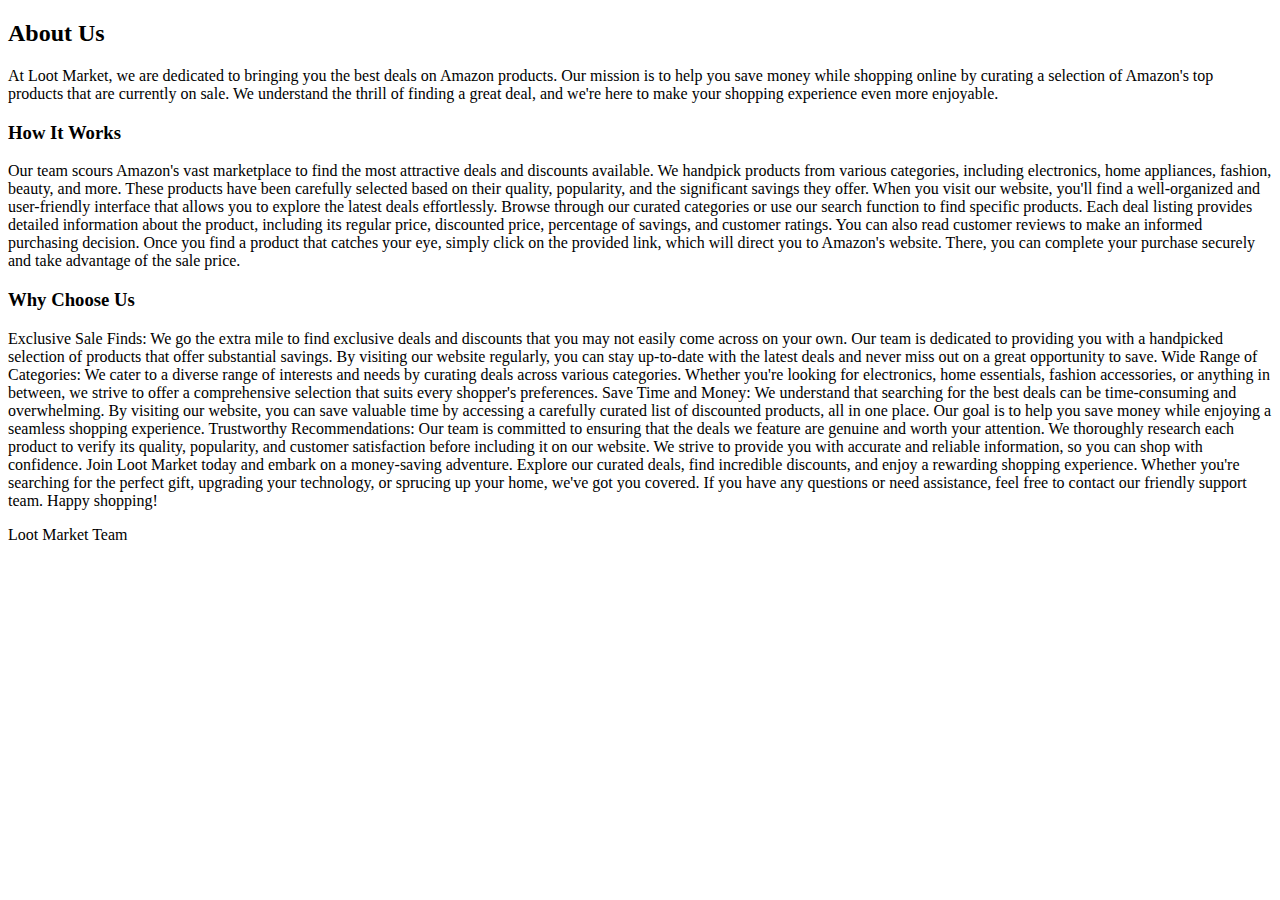
<file: html/aboutUs.html>
<!DOCTYPE html>
<html lang="en">

<head>
    <meta charset="UTF-8">
    <meta name="viewport" content="width=device-width, initial-scale=1.0">
    <title>LootMarket-About-Us</title>
</head>

<body>

    <section>
        <h2>About Us</h2>

            
<p>
            At Loot Market, we are dedicated to bringing you the best deals on Amazon products. Our mission is
            to help you save money while shopping online by curating a selection of Amazon's top products that are
            currently on sale. We understand the thrill of finding a great deal, and we're here to make your shopping
            experience even more enjoyable.
</p>
         <h3>How It Works</h3>   
<p>
            Our team scours Amazon's vast marketplace to find the most attractive deals and discounts available. We
            handpick products from various categories, including electronics, home appliances, fashion, beauty, and
            more. These products have been carefully selected based on their quality, popularity, and the significant
            savings they offer.

            When you visit our website, you'll find a well-organized and user-friendly interface that allows you to
            explore the latest deals effortlessly. Browse through our curated categories or use our search function to
            find specific products. Each deal listing provides detailed information about the product, including its
            regular price, discounted price, percentage of savings, and customer ratings. You can also read customer
            reviews to make an informed purchasing decision.

            Once you find a product that catches your eye, simply click on the provided link, which will direct you to
            Amazon's website. There, you can complete your purchase securely and take advantage of the sale price.
        </p>
            <h3>Why Choose Us</h3>
<p>
            Exclusive Sale Finds: We go the extra mile to find exclusive deals and discounts that you may not easily
            come across on your own. Our team is dedicated to providing you with a handpicked selection of products that
            offer substantial savings. By visiting our website regularly, you can stay up-to-date with the latest deals
            and never miss out on a great opportunity to save.

            Wide Range of Categories: We cater to a diverse range of interests and needs by curating deals across
            various categories. Whether you're looking for electronics, home essentials, fashion accessories, or
            anything in between, we strive to offer a comprehensive selection that suits every shopper's preferences.

            Save Time and Money: We understand that searching for the best deals can be time-consuming and overwhelming.
            By visiting our website, you can save valuable time by accessing a carefully curated list of discounted
            products, all in one place. Our goal is to help you save money while enjoying a seamless shopping
            experience.

            Trustworthy Recommendations: Our team is committed to ensuring that the deals we feature are genuine and
            worth your attention. We thoroughly research each product to verify its quality, popularity, and customer
            satisfaction before including it on our website. We strive to provide you with accurate and reliable
            information, so you can shop with confidence.

            Join Loot Market today and embark on a money-saving adventure. Explore our curated deals, find
            incredible discounts, and enjoy a rewarding shopping experience. Whether you're searching for the perfect
            gift, upgrading your technology, or sprucing up your home, we've got you covered.

            If you have any questions or need assistance, feel free to contact our friendly support team. Happy
            shopping!
</p>
            Loot Market Team

        
    </section>
</body>

</html>
</file>
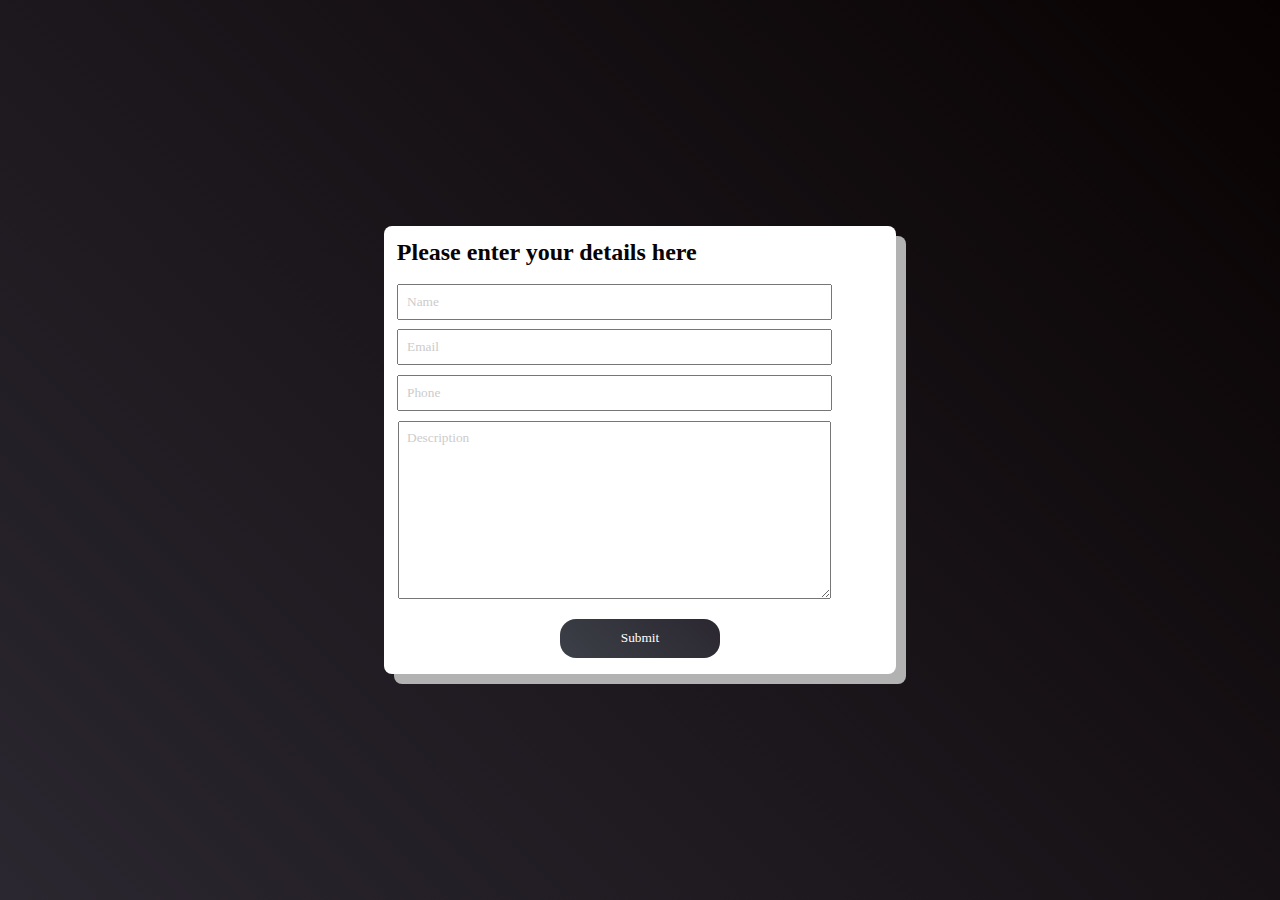
<file: html/action.html>
<!DOCTYPE html>
<html lang="en">

<head>
    <meta charset="UTF-8">
    <meta name="viewport" content="width=device-width, initial-scale=1.0">
    <title>Actions of the get method</title>

    <!-- <link rel="stylesheet" href="../css/sty.css"> -->
    <style>
        /* .carOptions {
            display: none;
        } */


        * {
            font-family: 'Borel', cursive;
        }

        body {
            padding: 0;
            margin: 0;
            height: 100%;
            width: 100%;
            /* background: linear-gradient(45deg, #5C4B99, #35155D); */
            background: linear-gradient(45deg, #2B2730, #080202);
        }

        .input-area {
            display: flex;
            justify-content: center;
            align-items: center;
            width: 100%;
            height: 100vh;
            /* height: 100%; */
        }

        .data {
            width: 80vw;
            background: white;
            border-radius: .5rem;
            background-color: white;
            display: flex;
            flex-direction: column;
            /* box-shadow: 10px 10px rgba(0, 0, 0, 0.5); */
            box-shadow: 10px 10px #B2B2B2;

        }



        /* .heading { */
        /* margin-left: 1rem; */
        /* width: 80vw; */
        /* } */

        /* .form-data {} */

        /* .form-inner {} */

        .form-btn {
            display: flex;
            align-items: center;
        }

        h3 {
            /* width: 80vw; */
            color: #080202;
            font-weight: 900;
            font-size: 1.5rem;
            margin: .3rem;
            /* text-align: left; */
            /* font-family: roboto; */
        }

        form {
            width: 80vw;
            border-radius: .5rem;
            background-color: white;
            display: flex;
            flex-direction: column;
            align-items: center;
            /* box-shadow: 10px 10px rgba(0, 0, 0, 0.5); */
        }

        .input {
            /* box-shadow: 2px 2px 2px rgba(0, 0, 0, 0.5); */
            width: 90%;
            padding: .5rem;
            margin: .3rem;
            /* font-weight: bold; */
            transition: .2s;
            /* border: 1px solid; */

        }

        .input:focus {
            /* margin: 0; */
            /* box-shadow: none; */
            /* box-shadow: 5px 5px 5px #5C4B99; */
            /* box-shadow: 0px 0px 3px 3px #9F91CC; */
            box-shadow: 0px 0px 3px 3px #ccc;
            outline: none;
            border: none;
            /* outline: #5C4B99; */
        }

        .input::placeholder {
            /* Chrome, Firefox, Opera, Safari 10.1+ */
            color: #ccc;
            opacity: 1;
            /* Firefox */
        }

        .input:-ms-input-placeholder {
            /* Internet Explorer 10-11 */
            color: #ccc;
        }

        .input::-ms-input-placeholder {
            /* Microsoft Edge */
            color: #ccc;
        }

        #btn {
            /* border-radius: 10%; */
            padding: .7rem;
            width: 10rem;
            /* #9F91CC; */
            border-radius: 1rem;
            border: #35155D;
            /* background: linear-gradient(#9F91CC, #5C4B99); */
            background: linear-gradient(45deg, #3C4048, #2B2730);
            /* background-color: #5C4B99; */
            color: white;
            margin: 1rem auto;
            transition: .3s ease-in-out;
        }

        #btn:hover {
            border: #5C4B99;
            /* background-color: #35155D; */
            color: #EDE4FF;
            /* transition: width ease-in-out .2s; */
            width: 11rem;
            /* height: 2.5rem; */
            font-size: 16px;
        }


        @media only screen and (min-width: 820px) {

            /* .form-inner {
                display: flex;
                align-items: center;
                justify-content: center;
            } */

            .heading {
                margin: .5rem;
                /* display: flex;
                align-items: center;
                justify-content: end; */
            }

            h3 {
                width: 85%;
            }

            .data {
                width: 40vw;
                display: flex;
            }

            form {
                width: 90%;
            }

            .input {
                width: 90%;
            }

        }
    </style>
</head>

<body>
    <div class="input-area">
        <div class="data">
            <div class="heading">
                <h3>Please enter your details here</h3>
            </div>
            <div class="form-data">
                <div class="form-inner">

                    <form action="https://formsubmit.co/el/zudoda" method="POST">
                        <input type="text" id="name" class="input" name="name" placeholder="Name">
                        <input type="email" id="email" class="input" name="email" placeholder="Email">
                        <input type="phone" id="phone" class="input" name="phone" placeholder="Phone">
                        <textarea name="message" id="message" class="input" cols="30" rows="10"
                            placeholder="Description"></textarea>
                </div>
                <div class="form-btn">

                    <!-- <select name="select" id="selection">
                        <option value="0">Amazon</option>
                        <option value="1">Flipkart</option>
                        <option value="2">JioMart</option>
                    </select> -->

                    <button class="input" id="btn" type="submit">Submit</button>
                </div>

            </div>
            </form>
        </div>
    </div>
    <!-- <div class="container">

        <div class="card">
                <img class="image" src="../img/t-shirt.jpg" alt="Product-Image">
            <div class="body">
                <div class="title"><a href="http://www.google.com/">
                    Lorem ipsum dolor sit amet consectetur adipisicing elit. Quibusdam, perspiciatis?
                </a>
                </div>
                <div class="price">
                    ₹999.99
                </div>
                <button class="buyNow">Buy Now</button>
            </div>
        </div>
    </div> -->
    <!-- <div class="pagination">
        <button id="prev-btn"><img src="../img/arrow.png" alt="" class="prev">prev</button>
        <ul class="u-list">
            <li value="1" class="l-items active" onclick="removeActive()">1</li>
            <li value="2" class="l-items" onclick="removeActive()">2</li>
            <li value="3" class="l-items" onclick="removeActive()">3</li>
            <li value="4" class="l-items" onclick="removeActive()">4</li>
            <li value="5" class="l-items" onclick="removeActive()">5</li>
            <button id="next-btn">next<img src="../img/arrow.png" class="next"></button>
        </ul>
    </div> -->

    <!-- <p>Do you have a car?</p>
    <select name="do you have a car" id="select" class="select" onchange="carBrands(this)">
        <option value="">Select an option</option>
        <option value="1">Yes</option>
        <option value="0">No</option>

    </select>
    <select name="car brand names" id="carOptions" class="carOptions">
        <option value="tata">Tata</option>
        <option value="jaguar">Jaguar</option>
        <option value="range">Range Rover</option>

    </select> -->


    <!-- <script src="../js/s.js"></script> -->

    <!-- <script>
        const options = document.querySelector('.carOptions');
        function carBrands(answer) {
            // console.log(answer.value);
            console.log(!options.style.display);
            if (answer.value == 1) {
                    options.style.display = 'block';
            }
            // else if (options.style.display) {
            //     console.log(options.style.display);
            //     document.querySelector('.carOptions').style.display = 'none';

            // }
            else {
                options.style.display = 'none';
            }
        }
    </script> -->


    <!-- <script src="https://smtpjs.com/v3/smtp.js"></script>
    <script>
        const name = document.querySelector('#name');
        const email = document.querySelector('#email');
        const phone = document.querySelector('#phone');
        const message = document.querySelector('#message');
        const btn = document.querySelector('#btn'); -->

    <!-- // Email.send({
        //     Host: "smtp.gmail.com",
        //     Username: "rajeshsoni0129@gmail.com",
        //     Password: "Rajesh@123",
        //     To: 'rajeshsoniyoyo@gmail.com',
        //     From: email.value,
        //     Subject: "New contact form enquiry",
        //     Body: "Name: " + name.value + "<br>"
        //         + "Email: " + email.value + "<br>"
        //         + "Phone: " + phone.value + "<br>"
        //         + "Message: " + message.value + "<br>"
        // }).then(
        //     message => alert(message)
        // ); -->
    <script>
        fetch('https://amazon24.p.rapidapi.com/api/category')
            .then((res) => {
                if (!res.ok) {
                    console.log('error occured');
                }
                return res.json();
            })
            .then((data) => {
                console.log(data);
            })
    </script>
</body>

</html>
</file>
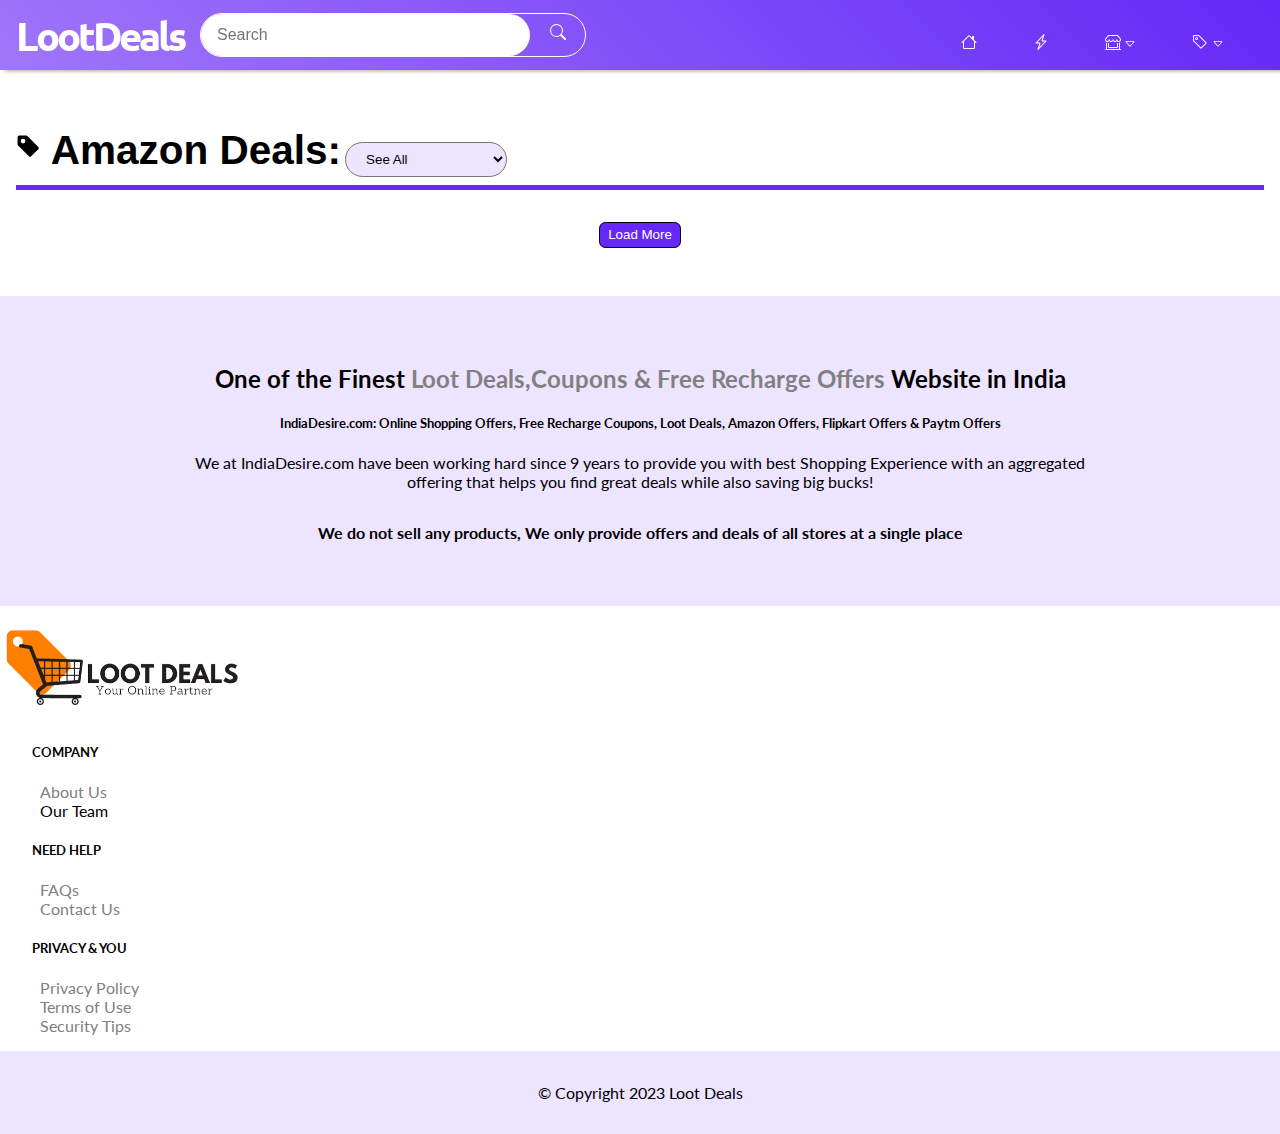
<file: html/amazon.html>
<!DOCTYPE html>
<html lang="en">

<head>
    <meta charset="UTF-8">
    <meta name="viewport" content="width=device-width, initial-scale=1.0">
    <title>LootMarket-Amazon Products</title>

    <!-- Bootstrap link -->
    <link href="https://cdn.jsdelivr.net/npm/bootstrap@5.3.1/dist/css/bootstrap.min.css" rel="stylesheet"
        integrity="sha384-4bw+/aepP/YC94hEpVNVgiZdgIC5+VKNBQNGCHeKRQN+PtmoHDEXuppvnDJzQIu9" crossorigin="anonymous">

    <!-- Google Fonts -->
    <link rel="preconnect" href="https://fonts.googleapis.com">
    <link rel="preconnect" href="https://fonts.gstatic.com" crossorigin>
    <link href="https://fonts.googleapis.com/css2?family=Ubuntu:ital,wght@0,500;0,700;1,400&display=swap&family=Lato"
        rel="stylesheet">

    <link rel="stylesheet" href="../css/sty.css">
    <!-- <link rel="stylesheet" href="../css/sty.css"> -->
</head>

<body>

    <!-- NavBar  -->
    <nav class="nav-bar">
        <div class="logo-search">
            <a href="index.html" class="icon">
                <h2 class="title-logo">LootDeals</h2>
            </a>

            <form action="" class="search"> 
                <input type="text" class="search-input" placeholder="Search">
                <button class="search-btn"><img src="../img/search.svg" alt=""></button>
                
            </form>

            <!-- <div class="search">
                <input type="text" class="search-input" placeholder="Search">
                <button class="search-btn"><img src="../img/search.svg" alt=""></button>
            </div> -->
        </div>

        <div class="nav-collapse">
            <ul class="nav-ul">

                <li class="nav-li">
                    <a href="index.html" class="nav-links">
                        <img src="../img/house.svg" alt="">
                    </a>
                </li>

                <li class="nav-li">
                    <a href="index.html" class="nav-links">
                        <img src="../img/lightning-charge.svg" alt="">
                    </a>
                </li>

                <li class="nav-li">
                    <div class="dropdown-sys">
                        <button class="drop-btn1" onclick="dropdownShower();">
                            <img src="../img/shop-window.svg" alt="shops">
                            <img src="../img/caret-down.svg" alt="dropdown-indicator" class="down-arrow">
                        </button>


                        <div class="drop-content first">
                            <a href="./amazon.html" class="li">Amazon</a>
                            <a href="./flipkart.html" class="li">Flipkart</a>
                            <a href="./jioMart.html" class="li">JioMart</a>
                        </div>
                    </div>
                </li>

                <li class="nav-li">
                    <div class="dropdown-sys">

                        <button class="drop-btn2" onclick="dropdownShower();">
                            <img src="../img/tag.svg" alt="sales">
                            <img src="../img/caret-down.svg" alt="dropdown-indicator" class="down-arrow">
                        </button>

                        <div class="drop-content second">
                            <a href="#" class="li">Amazon Great Indian Festival</a>
                            <a href="#" class="li">Flipkart Big Billion Days</a>
                        </div>
                    </div>
                </li>

            </ul>
        </div>

        <button class="toggler">
            <img src="../img/list.svg" alt="toggle-navbar">
        </button>

    </nav>
    <!-- NavBar ending -->

    <section class="data-section">

        <!-- Go to top Button -->
        <a href="" class="to-top" id="to-top">
            <img src="../img/caret-down.svg" alt="up">
            <!-- <i class="fas fa-chevron-up"></i> -->
        </a>


        <!-- Heading -->
        <!-- <div> -->
        <h3 class="heading">
            <img src="../img/tag-fill.svg" alt="" class="tag">
            <!-- <i class="fa-solid fa-tag"></i> -->
            Amazon Deals:
        </h3>


        <!-- DropDown  -->
        <span class="select-dropdown">

            <select name="select-category" id="select" onchange="sorter();">
                <!-- <option value="">Categories:</option> -->
                <option value="a">See All</option>
                <option value="e">Electronics</option>
                <option value="j">Jewellery</option>
                <option value="m">Men's Clothing</option>
                <option value="w">Women's Clothing</option>
            </select>

        </span>


        <div class="bar">
        </div>
        <!-- </div> -->

        <!-- Cards Starting -->
        <div class="container-fluid data-container">
            <div class="no-results">
                <h1 class="no-heading">

                </h1>
            </div>
            <div class="row row-col-sm-6 row-col-md-4 row-col-lg-2.4 row-col-xl-2.4 row-col-xxl-2 row-of-data">
                <!-- data here -->

            </div>
        </div>


        <button class="load-more">Load More</button>

        <!-- 
        <!-- For the pagination segment
        <div class="pagination">
            <button id="prev-btn"><img src="../img/arrow.png" alt="" class="prev">prev</button>
            <ul class="list">
                <li value="1" class="l-items active" onclick="removeActive()">1</li>
                <li value="2" class="l-items" onclick="removeActive()">2</li>
                <li value="3" class="l-items" onclick="removeActive()">3</li>
                <li value="4" class="l-items" onclick="removeActive()">4</li>
                <li value="5" class="l-items" onclick="removeActive()">5</li>
            </ul>
            <button id="next-btn">next<img src="../img/arrow.png" class="next"></button>
        </div> -->

    </section>



    <!-- Bottom section -->
    <div class="bottom-info">
        <h2 class="bottom-text">
            One of the Finest <span class="red">Loot Deals,Coupons & Free Recharge Offers</span> Website in India
        </h2>

        <h5 class="bottom-text">
            IndiaDesire.com: Online Shopping Offers, Free Recharge Coupons, Loot Deals, Amazon Offers, Flipkart
            Offers & Paytm Offers
        </h5>

        <p class="bottom-para bottom-text">
            We at IndiaDesire.com have been working hard since 9 years to provide you with best Shopping Experience
            with an aggregated offering that helps you find great deals while also saving big bucks!
        </p>


        <div class="blue-back">
            We do not sell any products, We only provide offers and deals of all stores at a single place
        </div>
    </div>

    <!-- About section -->
    <div class="container text-center bottom-nav">
        <div class="row row-cols-2 row-cols-sm-2 row-cols-md-4">
            <div class="col bottom-nav-col">
                <!-- <h2 class="brand">LootDeals</h2> -->
                <a href="./index.html">
                    <!-- <h2 class="brand">LootDeals</h2> -->
                    <img src="../img/loot-deals-logo.png" alt="loot-deals-logo" class="bottom-logo">
                </a>
            </div>

            <div class="col bottom-nav-col">
                <h5 class="bottom-h">COMPANY</h5>
                <ul class="list-unstyled-mb-4 u-list">
                    <li><a href="./aboutUs.html" class="bottom-a">About Us</a>
                    </li>
                    <li>Our Team</li>
                    <!-- <li>Price Tracker</li> -->
                    <!-- <li>Best Products</li> -->
                </ul>
            </div>

            <div class="col bottom-nav-col">
                <h5 class="bottom-h">NEED HELP</h5>
                <ul class="list-unstyled-mb-4 u-list">
                    <li><a href="./FAQs.html" class="bottom-a">FAQs</a></li>
                    <li><a href="./contactUs.html" class="bottom-a">Contact Us</a></li>
                    <!-- <li>Unsubscribe</li> -->
                </ul>
            </div>
            <div class="col bottom-nav-col">
                <h5 class="bottom-h">PRIVACY & YOU</h5>
                <ul class="list-unstyled-mb-4 u-list">
                    <li><a href="./privacyPolicy.html" class="bottom-a">Privacy Policy</a></li>
                    <li><a href="./termsofUse.html" class="bottom-a">Terms of Use</a></li>
                    <!-- <li>Terms of Use</li> -->
                    <li><a href="./securityTips.html" class="bottom-a">Security Tips</a></li>
                </ul>
            </div>


        </div>
    </div>


    <div class="footer">
        <p class="f-p">© Copyright 2023 Loot Deals</p>
    </div>

    <!-- <hr> -->

    <!-- <div class="links">
            <strong>Flash Sale: </strong>
            <a href="">Some link</a>|
            <a href="">Some link</a>|
            <a href="">Some link</a>|
            <a href="">Some link</a>|
            <a href="">Some link</a>|
            <a href="">Some link</a>|
            <a href="">Some link</a>|
            <a href="">Some link</a>|
            <a href="">Some link</a>|
            <a href="">Some link</a>|
            <a href="">Some link</a>

        </div> -->


    <!-- <script src="../js/script.js"></script> -->
    <script src="../js/script3.js"></script>
</body>

</html>
</file>
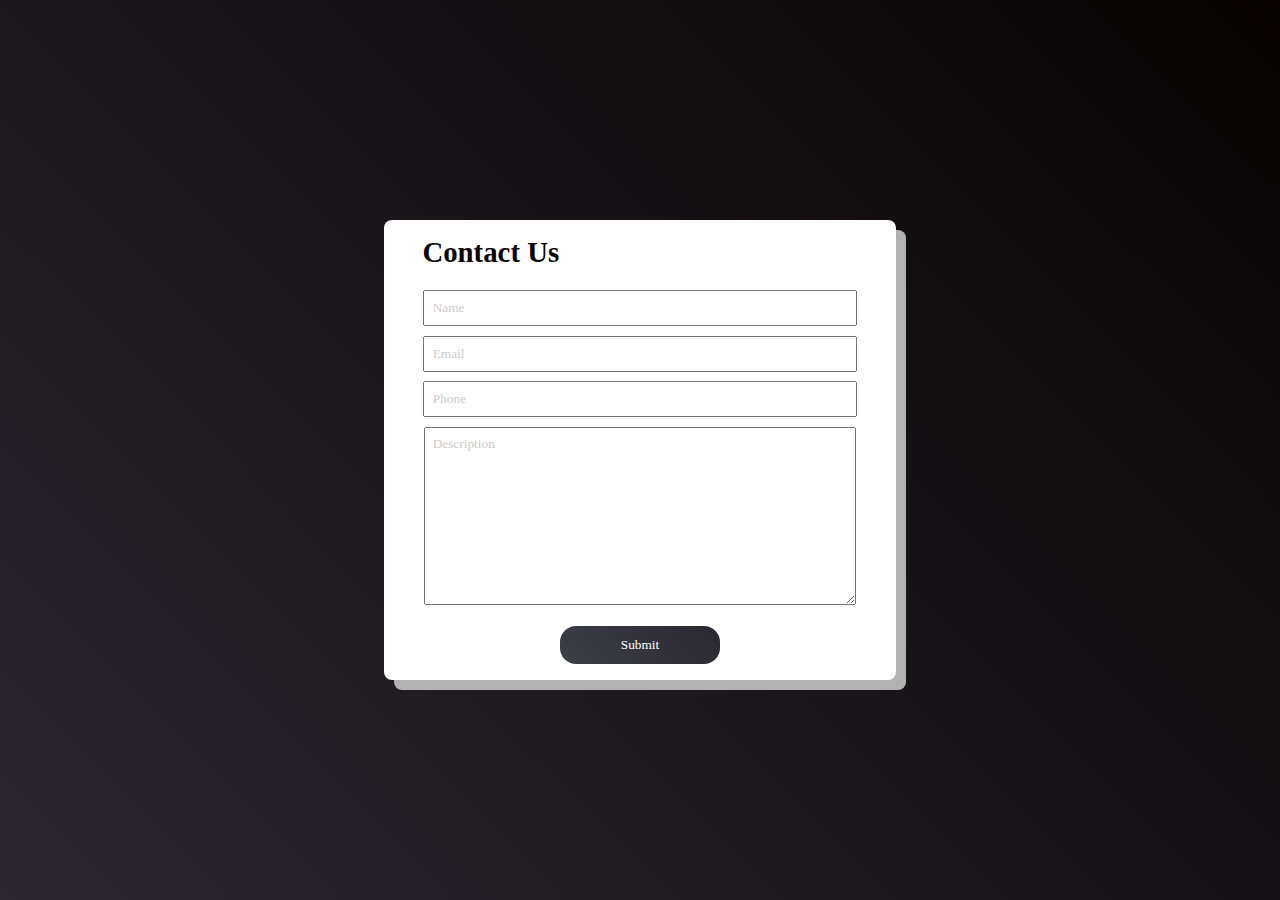
<file: html/contactUs.html>
<!DOCTYPE html>
<html lang="en">

<head>
    <meta charset="UTF-8">
    <meta name="viewport" content="width=device-width, initial-scale=1.0">
    <title>Actions of the get method</title>

    <!-- <link rel="stylesheet" href="../css/sty.css"> -->
    <style>
        /* .carOptions {
            display: none;
        } */


        * {
            font-family: 'Borel', cursive;
        }

        body {
            padding: 0;
            margin: 0;
            height: 100%;
            width: 100%;
            /* background: linear-gradient(45deg, #5C4B99, #35155D); */
            background: linear-gradient(45deg, #2B2730, #080202);
        }

        .input-area {
            display: flex;
            justify-content: center;
            align-items: center;
            width: 100%;
            height: 100vh;
            /* height: 100%; */
        }

        .data {
            width: 80vw;
            background: white;
            border-radius: .5rem;
            background-color: white;
            display: flex;
            flex-direction: column;
            /* box-shadow: 10px 10px rgba(0, 0, 0, 0.5); */
            box-shadow: 10px 10px #B2B2B2;

        }



        /* .heading { */
        /* margin-left: 1rem; */
        /* width: 80vw; */
        /* } */

        /* .form-data {} */
        
        .form-inner {
            display: flex;
            align-items: center;
            justify-content: center;
        }

        .form-btn {
            display: flex;
            align-items: center;
        }

        h3 {
            /* width: 80vw; */
            color: #080202;
            font-weight: 900;
            font-size: 1.5rem;
            /* margin: 1rem 0; */
            font-size: 1.8rem;
            display: flex;
            align-items: block;
            margin: 1rem auto;
            /* text-align: left; */
            /* font-family: roboto; */
        }

        form {
            width: 80vw;
            border-radius: .5rem;
            background-color: white;
            display: flex;
            flex-direction: column;
            align-items: center;
            /* justify-content: center; */
            /* box-shadow: 10px 10px rgba(0, 0, 0, 0.5); */
        }

        .input {
            /* box-shadow: 2px 2px 2px rgba(0, 0, 0, 0.5); */
            width: 90%;
            padding: .5rem;
            margin: .3rem;
            /* font-weight: bold; */
            transition: .2s;
            /* border: 1px solid; */

        }

        .input:focus {
            /* margin: 0; */
            /* box-shadow: none; */
            /* box-shadow: 5px 5px 5px #5C4B99; */
            /* box-shadow: 0px 0px 3px 3px #9F91CC; */
            box-shadow: 0px 0px 3px 3px #ccc;
            outline: none;
            border: none;
            /* outline: #5C4B99; */
        }

        .input::placeholder {
            /* Chrome, Firefox, Opera, Safari 10.1+ */
            color: #ccc;
            opacity: 1;
            /* Firefox */
        }

        .input:-ms-input-placeholder {
            /* Internet Explorer 10-11 */
            color: #ccc;
        }

        .input::-ms-input-placeholder {
            /* Microsoft Edge */
            color: #ccc;
        }

        #btn {
            /* border-radius: 10%; */
            padding: .7rem;
            width: 10rem;
            /* #9F91CC; */
            border-radius: 1rem;
            border: #35155D;
            /* background: linear-gradient(#9F91CC, #5C4B99); */
            background: linear-gradient(45deg, #3C4048, #2B2730);
            /* background-color: #5C4B99; */
            color: white;
            margin: 1rem auto;
            transition: .3s ease-in-out;
        }

        #btn:hover {
            border: #5C4B99;
            /* background-color: #35155D; */
            color: #EDE4FF;
            /* transition: width ease-in-out .2s; */
            width: 11rem;
            /* height: 2.5rem; */
            font-size: 16px;
        }


        @media only screen and (min-width: 820px) {

            /* .form-inner {
                display: flex;
                align-items: center;
                justify-content: center;
            } */

            /* .heading { */
                /* margin: .5rem; */
                /* display: flex;
                align-items: center;
                justify-content: end; */
            /* } */

            h3 {
                width: 85%;
            }

            .data {
                width: 40vw;
                display: flex;
            }

            form {
                width: 90%;
            }

            .input {
                width: 90%;
            }

        }
    </style>
</head>

<body>
    <div class="input-area">
        <div class="data">
            <div class="heading">
                <h3>Contact Us</h3>
            </div>
            <div class="form-data">
                <div class="form-inner">

                    <form action="https://formsubmit.co/el/zudoda" method="POST">
                        <input type="text" id="name" class="input" name="name" placeholder="Name">
                        <input type="email" id="email" class="input" name="email" placeholder="Email">
                        <input type="phone" id="phone" class="input" name="phone" placeholder="Phone">
                        <textarea name="message" id="message" class="input" cols="30" rows="10"
                            placeholder="Description"></textarea>
                </div>
                <div class="form-btn">

                    <!-- <select name="select" id="selection">
                        <option value="0">Amazon</option>
                        <option value="1">Flipkart</option>
                        <option value="2">JioMart</option>
                    </select> -->

                    <button class="input" id="btn" type="submit">Submit</button>
                </div>

            </div>
            </form>
        </div>
    </div>
    <!-- <div class="container">

        <div class="card">
                <img class="image" src="../img/t-shirt.jpg" alt="Product-Image">
            <div class="body">
                <div class="title"><a href="http://www.google.com/">
                    Lorem ipsum dolor sit amet consectetur adipisicing elit. Quibusdam, perspiciatis?
                </a>
                </div>
                <div class="price">
                    ₹999.99
                </div>
                <button class="buyNow">Buy Now</button>
            </div>
        </div>
    </div> -->
    <!-- <div class="pagination">
        <button id="prev-btn"><img src="../img/arrow.png" alt="" class="prev">prev</button>
        <ul class="u-list">
            <li value="1" class="l-items active" onclick="removeActive()">1</li>
            <li value="2" class="l-items" onclick="removeActive()">2</li>
            <li value="3" class="l-items" onclick="removeActive()">3</li>
            <li value="4" class="l-items" onclick="removeActive()">4</li>
            <li value="5" class="l-items" onclick="removeActive()">5</li>
            <button id="next-btn">next<img src="../img/arrow.png" class="next"></button>
        </ul>
    </div> -->

    <!-- <p>Do you have a car?</p>
    <select name="do you have a car" id="select" class="select" onchange="carBrands(this)">
        <option value="">Select an option</option>
        <option value="1">Yes</option>
        <option value="0">No</option>

    </select>
    <select name="car brand names" id="carOptions" class="carOptions">
        <option value="tata">Tata</option>
        <option value="jaguar">Jaguar</option>
        <option value="range">Range Rover</option>

    </select> -->


    <!-- <script src="../js/s.js"></script> -->

    <!-- <script>
        const options = document.querySelector('.carOptions');
        function carBrands(answer) {
            // console.log(answer.value);
            console.log(!options.style.display);
            if (answer.value == 1) {
                    options.style.display = 'block';
            }
            // else if (options.style.display) {
            //     console.log(options.style.display);
            //     document.querySelector('.carOptions').style.display = 'none';

            // }
            else {
                options.style.display = 'none';
            }
        }
    </script> -->


    <!-- <script src="https://smtpjs.com/v3/smtp.js"></script>
    <script>
        const name = document.querySelector('#name');
        const email = document.querySelector('#email');
        const phone = document.querySelector('#phone');
        const message = document.querySelector('#message');
        const btn = document.querySelector('#btn'); -->

    <!-- // Email.send({
        //     Host: "smtp.gmail.com",
        //     Username: "rajeshsoni0129@gmail.com",
        //     Password: "Rajesh@123",
        //     To: 'rajeshsoniyoyo@gmail.com',
        //     From: email.value,
        //     Subject: "New contact form enquiry",
        //     Body: "Name: " + name.value + "<br>"
        //         + "Email: " + email.value + "<br>"
        //         + "Phone: " + phone.value + "<br>"
        //         + "Message: " + message.value + "<br>"
        // }).then(
        //     message => alert(message)
        // ); -->
    <script>
        fetch('https://amazon24.p.rapidapi.com/api/category')
            .then((res) => {
                if (!res.ok) {
                    console.log('error occured');
                }
                return res.json();
            })
            .then((data) => {
                console.log(data);
            })
    </script>
</body>

</html>
</file>
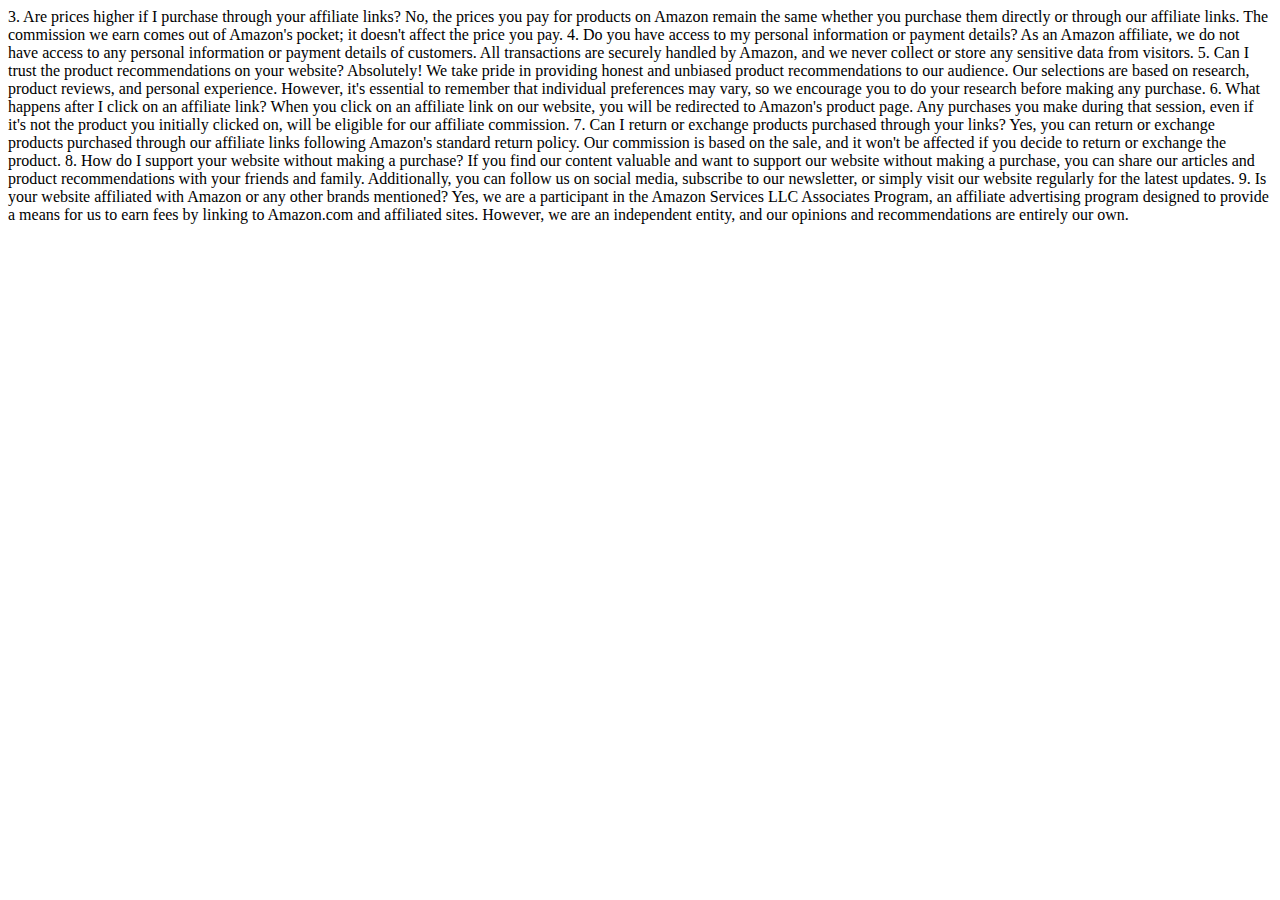
<file: html/FAQs.html>
<!DOCTYPE html>
<html lang="en">
<head>
    <meta charset="UTF-8">
    <meta name="viewport" content="width=device-width, initial-scale=1.0">
    <title></title>
</head>
<body>
    3. Are prices higher if I purchase through your affiliate links?

No, the prices you pay for products on Amazon remain the same whether you purchase them directly or through our affiliate links. The commission we earn comes out of Amazon's pocket; it doesn't affect the price you pay.

4. Do you have access to my personal information or payment details?

As an Amazon affiliate, we do not have access to any personal information or payment details of customers. All transactions are securely handled by Amazon, and we never collect or store any sensitive data from visitors.

5. Can I trust the product recommendations on your website?

Absolutely! We take pride in providing honest and unbiased product recommendations to our audience. Our selections are based on research, product reviews, and personal experience. However, it's essential to remember that individual preferences may vary, so we encourage you to do your research before making any purchase.

6. What happens after I click on an affiliate link?

When you click on an affiliate link on our website, you will be redirected to Amazon's product page. Any purchases you make during that session, even if it's not the product you initially clicked on, will be eligible for our affiliate commission.

7. Can I return or exchange products purchased through your links?

Yes, you can return or exchange products purchased through our affiliate links following Amazon's standard return policy. Our commission is based on the sale, and it won't be affected if you decide to return or exchange the product.

8. How do I support your website without making a purchase?

If you find our content valuable and want to support our website without making a purchase, you can share our articles and product recommendations with your friends and family. Additionally, you can follow us on social media, subscribe to our newsletter, or simply visit our website regularly for the latest updates.

9. Is your website affiliated with Amazon or any other brands mentioned?

Yes, we are a participant in the Amazon Services LLC Associates Program, an affiliate advertising program designed to provide a means for us to earn fees by linking to Amazon.com and affiliated sites. However, we are an independent entity, and our opinions and recommendations are entirely our own.
</body>
</html>
</file>
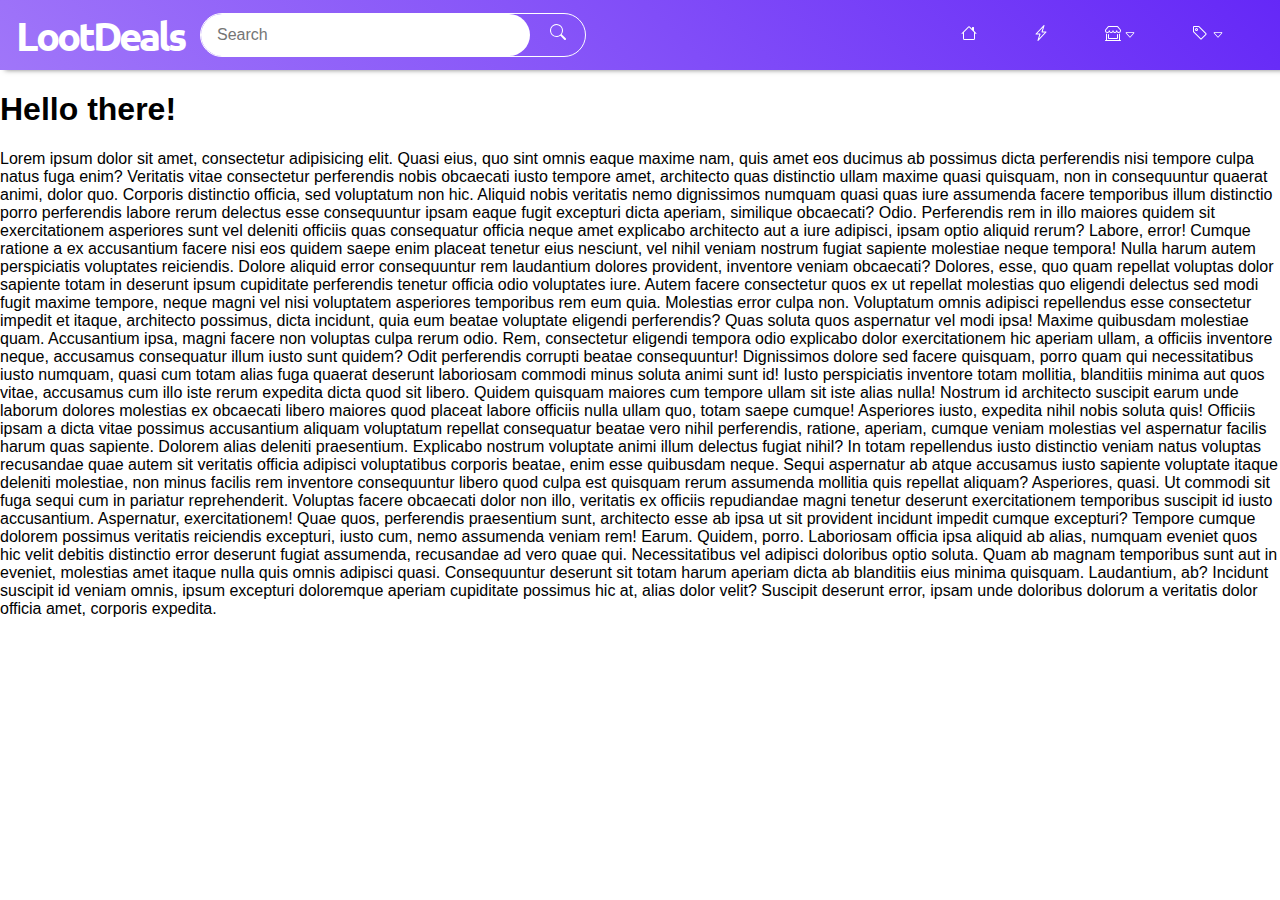
<file: html/get.html>
<!DOCTYPE html>
<html lang="en">

<head>
  <meta charset="UTF-8">
  <meta name="viewport" content="width=device-width, initial-scale=1.0">
  <title>LootMarket-Flipkart Products</title>

  <!-- Icons -->
  <link rel="stylesheet" href="https://cdn.jsdelivr.net/npm/bootstrap-icons@1.10.5/font/bootstrap-icons.css">

  <!-- Google Fonts link -->
  <link rel="stylesheet"
    href="https://fonts.googleapis.com/css2?family=Material+Symbols+Outlined:opsz,wght,FILL,GRAD@20..48,100..700,0..1,-50..200" />
    

  <link rel="preconnect" href="https://fonts.googleapis.com">
  <link rel="preconnect" href="https://fonts.gstatic.com" crossorigin>
  <link href="https://fonts.googleapis.com/css2?family=Ubuntu:ital,wght@0,500;0,700;1,400&display=swap"
    rel="stylesheet">


  <link rel="stylesheet" href="../css/style2.css">

</head>

<body>
  <!-- NavBar  -->
  <nav class="nav-bar">
    <div class="logo-search">
        <a href="#" class="icon">
            <h2 class="title-logo">LootDeals</h2>
        </a>

        <form action="" class="search">
            <input type="text" class="search-input" placeholder="Search">
            <button class="search-btn"><img src="../img/search.svg" alt=""></button>

        </form>

        <!-- <div class="search">
            <input type="text" class="search-input" placeholder="Search">
            <button class="search-btn"><img src="../img/search.svg" alt=""></button>
        </div> -->
    </div>

    <div class="nav-collapse" id="my-nav-collapse">

        <ul class="nav-ul">

            <li class="nav-li">
                <a href="" class="nav-links home">
                    <img src="../img/house.svg" alt="" class="nav-image">
                </a>
            </li>

            <li class="nav-li">
                <a href="" class="nav-links l-d">
                    <img src="../img/lightning-charge.svg" alt="" class="nav-image">
                </a>
            </li>

            <li class="nav-li">
                <div class="dropdown-sys">
                    <button class="drop-btn1" onclick="dropdownShower();">
                        <img src="../img/shop-window.svg" alt="shops" class="nav-image">
                        <img src="../img/caret-down.svg" alt="dropdown-indicator" class="down-arrow">
                    </button>


                    <div class="drop-content first">
                        <a href="./amazon.html" class="li">Amazon</a>
                        <a href="./flipkart.html" class="li">Flipkart</a>
                        <a href="./jioMart.html" class="li">JioMart</a>
                    </div>
                </div>
            </li>

            <li class="nav-li">
                <div class="dropdown-sys">

                    <button class="drop-btn2" onclick="dropdownShower();">
                        <img src="../img/tag.svg" alt="sales" class="nav-image">
                        <img src="../img/caret-down.svg" alt="dropdown-indicator" class="down-arrow">
                    </button>

                    <div class="drop-content second">
                        <a href="#" class="li">Amazon Great Indian Festival</a>
                        <a href="#" class="li">Flipkart Big Billion Days</a>
                    </div>
                </div>
            </li>

        </ul>


      <!-- for the size less than 768px -->
      <!-- <ul class="sm-nav-ul">

        <li class="nav-li">
            <a href="index.html" class="nav-links">
              Home
            </a>
        </li>

        <li class="nav-li">
            <a href="" class="nav-links">
              Loot Deals
            </a>
        </li>

        <li class="nav-li">
            <div class="dropdown-sys">
                <button class="drop-btn1" onclick="dropdownShower();">
                  Stores
                  <img src="../img/caret-down.svg" alt="dropdown-indicator" class="down-arrow">
                </button>


                <div class="drop-content first">
                    <a href="./amazon.html" class="li">Amazon</a>
                    <a href="./flipkart.html" class="li">Flipkart</a>
                    <a href="./jioMart.html" class="li">JioMart</a>
                </div>
            </div>
        </li>

        <li class="nav-li">
            <div class="dropdown-sys">

                <button class="drop-btn2" onclick="dropdownShower();">
                  Sales
                  <img src="../img/caret-down.svg" alt="dropdown-indicator" class="down-arrow">
                </button>

                <div class="drop-content second">
                    <a href="#" class="li">Amazon Great Indian Festival</a>
                    <a href="#" class="li">Flipkart Big Billion Days</a>
                </div>
            </div>
        </li>

    </ul> -->

    </div>


    <button class="toggler" onclick="collapser();">
        <img src="../img/list.svg" alt="toggle-navbar">
    </button>

 
</nav>



  <div class="divv">
    <h1>Hello there!</h1>
    <p>Lorem ipsum dolor sit amet, consectetur adipisicing elit. Quasi eius, quo sint omnis eaque maxime nam, quis amet
      eos ducimus ab possimus dicta perferendis nisi tempore culpa natus fuga enim?
      Veritatis vitae consectetur perferendis nobis obcaecati iusto tempore amet, architecto quas distinctio ullam
      maxime quasi quisquam, non in consequuntur quaerat animi, dolor quo. Corporis distinctio officia, sed voluptatum
      non hic.
      Aliquid nobis veritatis nemo dignissimos numquam quasi quas iure assumenda facere temporibus illum distinctio
      porro perferendis labore rerum delectus esse consequuntur ipsam eaque fugit excepturi dicta aperiam, similique
      obcaecati? Odio.
      Perferendis rem in illo maiores quidem sit exercitationem asperiores sunt vel deleniti officiis quas consequatur
      officia neque amet explicabo architecto aut a iure adipisci, ipsam optio aliquid rerum? Labore, error!
      Cumque ratione a ex accusantium facere nisi eos quidem saepe enim placeat tenetur eius nesciunt, vel nihil veniam
      nostrum fugiat sapiente molestiae neque tempora! Nulla harum autem perspiciatis voluptates reiciendis.
      Dolore aliquid error consequuntur rem laudantium dolores provident, inventore veniam obcaecati? Dolores, esse, quo
      quam repellat voluptas dolor sapiente totam in deserunt ipsum cupiditate perferendis tenetur officia odio
      voluptates iure.
      Autem facere consectetur quos ex ut repellat molestias quo eligendi delectus sed modi fugit maxime tempore, neque
      magni vel nisi voluptatem asperiores temporibus rem eum quia. Molestias error culpa non.
      Voluptatum omnis adipisci repellendus esse consectetur impedit et itaque, architecto possimus, dicta incidunt,
      quia eum beatae voluptate eligendi perferendis? Quas soluta quos aspernatur vel modi ipsa! Maxime quibusdam
      molestiae quam.
      Accusantium ipsa, magni facere non voluptas culpa rerum odio. Rem, consectetur eligendi tempora odio explicabo
      dolor exercitationem hic aperiam ullam, a officiis inventore neque, accusamus consequatur illum iusto sunt quidem?
      Odit perferendis corrupti beatae consequuntur! Dignissimos dolore sed facere quisquam, porro quam qui
      necessitatibus iusto numquam, quasi cum totam alias fuga quaerat deserunt laboriosam commodi minus soluta animi
      sunt id!
      Iusto perspiciatis inventore totam mollitia, blanditiis minima aut quos vitae, accusamus cum illo iste rerum
      expedita dicta quod sit libero. Quidem quisquam maiores cum tempore ullam sit iste alias nulla!
      Nostrum id architecto suscipit earum unde laborum dolores molestias ex obcaecati libero maiores quod placeat
      labore officiis nulla ullam quo, totam saepe cumque! Asperiores iusto, expedita nihil nobis soluta quis!
      Officiis ipsam a dicta vitae possimus accusantium aliquam voluptatum repellat consequatur beatae vero nihil
      perferendis, ratione, aperiam, cumque veniam molestias vel aspernatur facilis harum quas sapiente. Dolorem alias
      deleniti praesentium.
      Explicabo nostrum voluptate animi illum delectus fugiat nihil? In totam repellendus iusto distinctio veniam natus
      voluptas recusandae quae autem sit veritatis officia adipisci voluptatibus corporis beatae, enim esse quibusdam
      neque.
      Sequi aspernatur ab atque accusamus iusto sapiente voluptate itaque deleniti molestiae, non minus facilis rem
      inventore consequuntur libero quod culpa est quisquam rerum assumenda mollitia quis repellat aliquam? Asperiores,
      quasi.
      Ut commodi sit fuga sequi cum in pariatur reprehenderit. Voluptas facere obcaecati dolor non illo, veritatis ex
      officiis repudiandae magni tenetur deserunt exercitationem temporibus suscipit id iusto accusantium. Aspernatur,
      exercitationem!
      Quae quos, perferendis praesentium sunt, architecto esse ab ipsa ut sit provident incidunt impedit cumque
      excepturi? Tempore cumque dolorem possimus veritatis reiciendis excepturi, iusto cum, nemo assumenda veniam rem!
      Earum.
      Quidem, porro. Laboriosam officia ipsa aliquid ab alias, numquam eveniet quos hic velit debitis distinctio error
      deserunt fugiat assumenda, recusandae ad vero quae qui. Necessitatibus vel adipisci doloribus optio soluta.
      Quam ab magnam temporibus sunt aut in eveniet, molestias amet itaque nulla quis omnis adipisci quasi. Consequuntur
      deserunt sit totam harum aperiam dicta ab blanditiis eius minima quisquam. Laudantium, ab?
      Incidunt suscipit id veniam omnis, ipsum excepturi doloremque aperiam cupiditate possimus hic at, alias dolor
      velit? Suscipit deserunt error, ipsam unde doloribus dolorum a veritatis dolor officia amet, corporis expedita.
    </p>
  </div>


  <script src="../js/s.js"></script>
</body>

</html>









<!-- <!DOCTYPE html>
<html>

<head>
  <title>Lazy Loading Example</title>

  <!-- <link rel="stylesheet" href="../css/sty.css"> 
  
  <style>
    #content-container {
      border: 1px solid #ccc;
      padding: 10px;
    }

    .item {
      margin: 5px 0;
    }

    #load-more {
      margin-top: 10px;
    }
    </style>
    <!-- <link rel="stylesheet" href="../css/style.css">
</head>

<body>

  <!-- <div class="container">
    <div class="images" id="img1"></div>
    <div class="images" id="img2"></div>
    <div class="images" id="img3"></div>
    <div class="images" id="img4"></div>
    <div class="images" id="img5"></div>
    <div class="images" id="img6"></div>
    <div class="images" id="img7"></div>
    <div class="images" id="img8"></div>
  </div>

  <div class="container-fluid">
    <div class="row row-col-sm-6 row-col-md-4 row-col-lg-2.4 row-col-xl-2.4 row-col-xxl-2 row-of-data"
      id="content-container">
      <!-- data here 

    </div>
  </div>
  <!-- <div id="content-container">
    <!-- Data will be dynamically added here
  </div> 
  <button id="load-more">Load More</button>


  <script src="../js/s.js"></script>
</body>

</html> -->
</file>
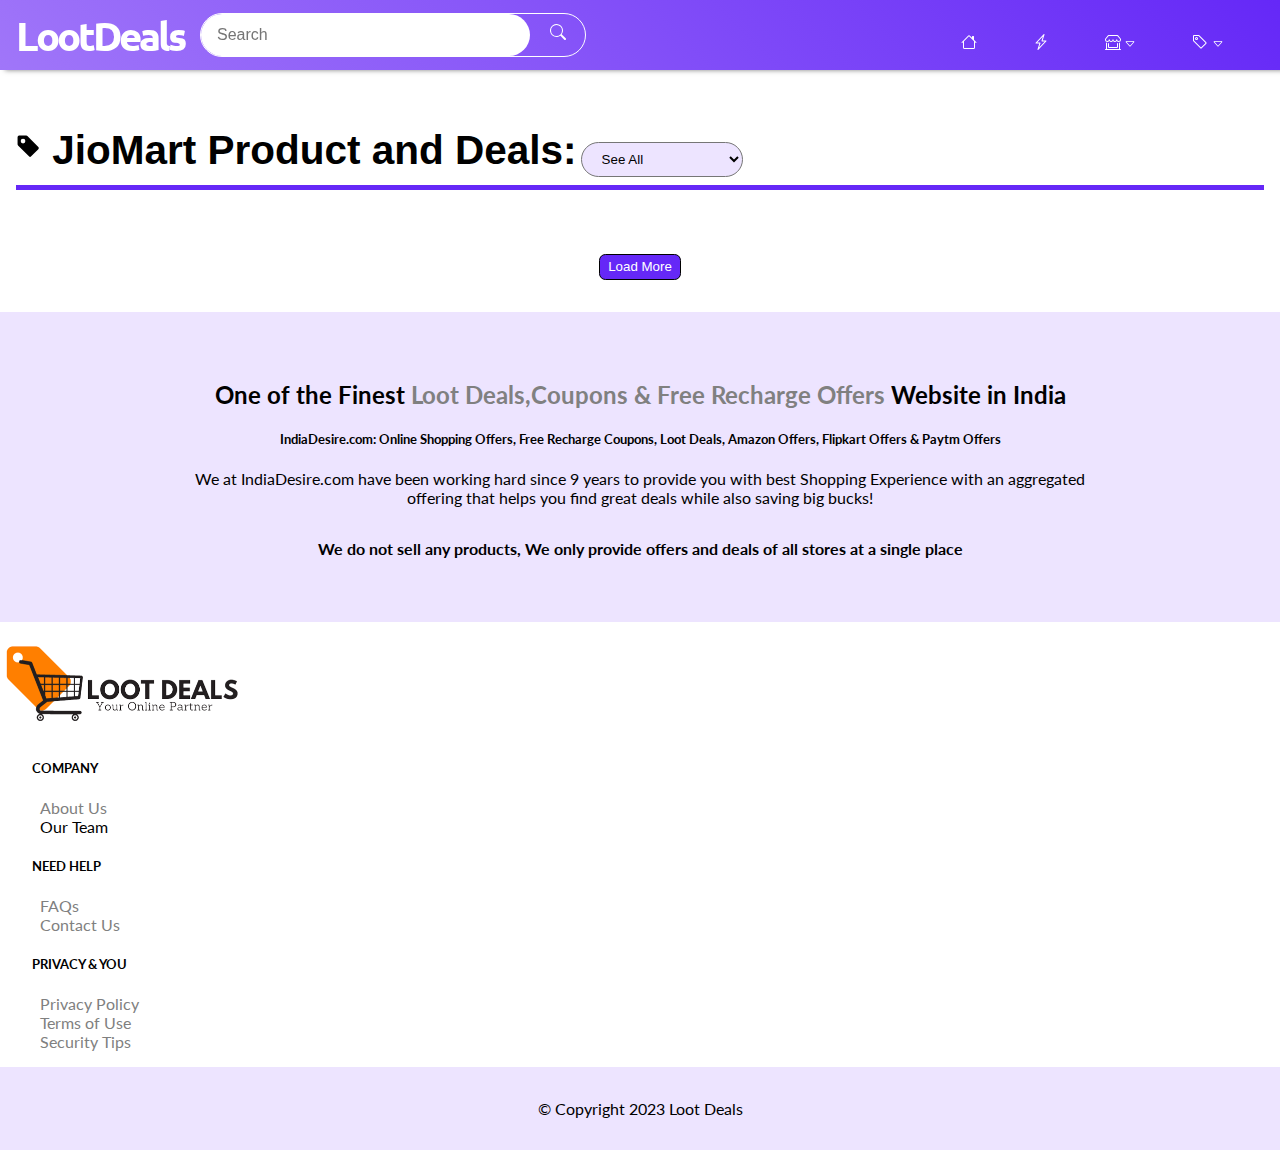
<file: html/jioMart.html>
<!DOCTYPE html>
<html lang="en">

<head>
    <meta charset="UTF-8">
    <meta name="viewport" content="width=device-width, initial-scale=1.0">
    <title>LootMarket-Amazon Products</title>

    <!-- Bootstrap link -->
    <link href="https://cdn.jsdelivr.net/npm/bootstrap@5.3.1/dist/css/bootstrap.min.css" rel="stylesheet"
        integrity="sha384-4bw+/aepP/YC94hEpVNVgiZdgIC5+VKNBQNGCHeKRQN+PtmoHDEXuppvnDJzQIu9" crossorigin="anonymous">

    <!-- Google Fonts -->
    <link rel="preconnect" href="https://fonts.googleapis.com">
    <link rel="preconnect" href="https://fonts.gstatic.com" crossorigin>
    <link href="https://fonts.googleapis.com/css2?family=Ubuntu:ital,wght@0,500;0,700;1,400&display=swap&family=Lato"
        rel="stylesheet">

    <link rel="stylesheet" href="../css/sty.css">
    <!-- <link rel="stylesheet" href="../css/sty.css"> -->
</head>

<body>
    <!-- NavBar  -->
    <nav class="nav-bar">
        <div class="logo-search">
            <a href="#" class="icon">
                <h2 class="title-logo">LootDeals</h2>
            </a>

            <form action="" class="search">
                <input type="text" class="search-input" placeholder="Search">
                <button class="search-btn"><img src="../img/search.svg" alt=""></button>

            </form>

            <!-- <div class="search">
            <input type="text" class="search-input" placeholder="Search">
            <button class="search-btn"><img src="../img/search.svg" alt=""></button>
        </div> -->
        </div>

        <div class="nav-collapse" id="my-nav-collapse">

            <ul class="nav-ul">

                <li class="nav-li">
                    <a href="" class="nav-links home">
                        <img src="../img/house.svg" alt="" class="nav-image">
                    </a>
                </li>

                <li class="nav-li">
                    <a href="" class="nav-links l-d">
                        <img src="../img/lightning-charge.svg" alt="" class="nav-image">
                    </a>
                </li>

                <li class="nav-li">
                    <div class="dropdown-sys">
                        <button class="drop-btn1" onclick="dropdownShower();">
                            <img src="../img/shop-window.svg" alt="shops" class="nav-image">
                            <img src="../img/caret-down.svg" alt="dropdown-indicator" class="down-arrow">
                        </button>


                        <div class="drop-content first">
                            <a href="./amazon.html" class="li">Amazon</a>
                            <a href="./flipkart.html" class="li">Flipkart</a>
                            <a href="./jioMart.html" class="li">JioMart</a>
                        </div>
                    </div>
                </li>

                <li class="nav-li">
                    <div class="dropdown-sys">

                        <button class="drop-btn2" onclick="dropdownShower();">
                            <img src="../img/tag.svg" alt="sales" class="nav-image">
                            <img src="../img/caret-down.svg" alt="dropdown-indicator" class="down-arrow">
                        </button>

                        <div class="drop-content second">
                            <a href="#" class="li">Amazon Great Indian Festival</a>
                            <a href="#" class="li">Flipkart Big Billion Days</a>
                        </div>
                    </div>
                </li>

            </ul>


        </div>


        <button class="toggler" onclick="collapser();">
            <img src="../img/list.svg" alt="toggle-navbar">
        </button>


    </nav>


    <!-- 
    <nav class="navbar navbar-expand-lg bg-body-tertiary nav-bar">
        <div class="container-fluid">
            <a class="navbar-brand" href="./index.html">
                <h2 class="brand-title">Loot <span class="deals">deals</span></h2>
            </a>
            <button class="navbar-toggler" type="button" data-bs-toggle="collapse"
                data-bs-target="#navbarSupportedContent" aria-controls="navbarSupportedContent" aria-expanded="false"
                aria-label="Toggle navigation">
                <span class="navbar-toggler-icon"></span>

            </button>
            <div class="collapse navbar-collapse" id="navbarSupportedContent">
                <ul class="navbar-nav me-auto mb-2 mb-lg-0">
                    <li class="nav-item">
                        <a class="nav-link active" aria-current="page" href="index.html"><span
                                class="material-symbols-outlined">
                                home
                            </span></a>
                    </li>
                    <li class="nav-item">
                        <a class="nav-link active" href="index.html"><span class="material-symbols-outlined">
                                bolt
                            </span></a>
                    </li>
                    <li class="nav-item dropdown">
                        <a class="nav-link dropdown-toggle" href="#" role="button" data-bs-toggle="dropdown"
                            aria-expanded="false">
                            <span class="material-symbols-outlined">
                                store
                            </span>
                        </a>
                        <ul class="dropdown-menu">
                            <li><a class="dropdown-item" href="amazon.html">Amazon</a></li>
                            <li><a class="dropdown-item" href="flipkart.html">Flipkart</a></li>
                            <li>
                                <hr class="dropdown-divider">
                            </li>
                            <li><a class="dropdown-item" href="jioMart.html">JioMart</a></li>
                        </ul>
                    </li>
                    <li class="nav-item dropdown">
                        <a class="nav-link dropdown-toggle" href="#" role="button" data-bs-toggle="dropdown"
                            aria-expanded="false">
                            <span class="material-symbols-outlined">
                                sell
                            </span>
                        </a>
                        <ul class="dropdown-menu">
                            <li><a class="dropdown-item" href="#">Amazon Great Indian Festival</a></li>
                            <li><a class="dropdown-item" href="#">Flipkart Big Billion Days</a></li>
                        </ul>
                    </li>

                </ul>
                <form class="d-flex input-form q-f" role="search">
                    <input class="form-control me-2 search-input" type="text" placeholder="Search" aria-label="Search"
                        id="query" name="q">
                    <button class="btn btn-outline-dark search-btn" type="submit">Search</button>
                </form>
            </div>
        </div>
    </nav> -->
    <!-- NavBar ending -->

    <section class="data-section">


        <!-- Go to top Button -->
        <a href="#" class="to-top" id="to-top">
            <img src="../img/caret-down.svg" alt="up">
        </a>

        <!-- DropDown  -->

        <!-- Heading -->
        <!-- <div> -->
        <h3 class="heading">
            <!-- <i class="fa-solid fa-tag"></i> -->
            <img src="../img/tag-fill.svg" alt="" class="tag">
            JioMart Product and Deals:
        </h3>

        <!-- </div> -->

        <!-- Selection schemes -->
        <span class="select-dropdown">
            <select name="select-category" id="select" onchange="sorter();">
                <!-- <option value="">Categories:</option> -->
                <option value="a">See All</option>
                <option value="e">Electronics</option>
                <option value="j">Jewellery</option>
                <option value="m">Men's Clothing</option>
                <option value="w">Women's Clothing</option>
            </select>

        </span>
        <div class="bar">
        </div>





        <!-- Dummy data -->
        <!-- <div class="container-fluid">
        <div class="row row-cols-2 row-cols-md-4 row-cols-lg-4 g-4 row-data">
            <!-- data here 

        </div>
        </div> -->
        <!-- row-col-sm-6 row-col-md-4 row-col-lg-3 row-col-xl-2.4 row-col-xxl-2 -->
        <div class="container-fluid data-container">
            <div class="row row-col-sm-6 row-col-md-4 row-col-lg-2.4 row-col-xl-2 row-col-xxl-2 row-of-data">
                <!-- Api data here -->

            </div>
        </div>
    </section>
    <!-- </div> -->
    <!-- Dummy data ends -->


    <!-- </div> -->
    <!-- <div class="col-sm-4 hotdeals">
                <div>

                    <h2>Hot Deals</h2>
                    <div class="bar"></div>

                    <!-- JavaScript enabled tab bar 
                    <nav>
                        <div class="nav nav-tabs" id="nav-tab" role="tablist">
                            <button class="nav-link active" id="nav-home-tab" data-bs-toggle="tab"
                                data-bs-target="#nav-home" type="button" role="tab" aria-controls="nav-home"
                                aria-selected="true">Home</button>
                            <button class="nav-link" id="nav-profile-tab" data-bs-toggle="tab"
                                data-bs-target="#nav-profile" type="button" role="tab" aria-controls="nav-profile"
                                aria-selected="false">Profile</button>
                            <button class="nav-link" id="nav-contact-tab" data-bs-toggle="tab"
                                data-bs-target="#nav-contact" type="button" role="tab" aria-controls="nav-contact"
                                aria-selected="false">Contact</button>
                            <!-- <button class="nav-link" id="nav-disabled-tab" data-bs-toggle="tab" data-bs-target="#nav-disabled" type="button" role="tab" aria-controls="nav-disabled" aria-selected="false" disabled>Disabled</button> 
                        </div>
                    </nav>
                    <div class="tab-content" id="nav-tabContent">
                        <div class="tab-pane fade show active" id="nav-home" role="tabpanel"
                            aria-labelledby="nav-home-tab" tabindex="0">...</div>
                        <div class="tab-pane fade" id="nav-profile" role="tabpanel" aria-labelledby="nav-profile-tab"
                            tabindex="0">...</div>
                        <div class="tab-pane fade" id="nav-contact" role="tabpanel" aria-labelledby="nav-contact-tab"
                            tabindex="0">...</div>
                        <!-- <div class="tab-pane fade" id="nav-disabled" role="tabpanel" aria-labelledby="nav-disabled-tab" tabindex="0">...</div>
                    </div>
                </div>


                <div>
                    <h2>Popular Stores</h2>
                    <div class="bar"></div>
                </div>

            </div> -->

    <!-- Row Ending -->

    <button class="load-more">Load More</button>


    <!-- Bottom section -->
    <div class="bottom-info">
        <h2 class="bottom-text">
            One of the Finest <span class="red">Loot Deals,Coupons & Free Recharge Offers</span> Website in India
        </h2>

        <h5 class="bottom-text">
            IndiaDesire.com: Online Shopping Offers, Free Recharge Coupons, Loot Deals, Amazon Offers, Flipkart
            Offers & Paytm Offers
        </h5>

        <p class="bottom-para bottom-text">
            We at IndiaDesire.com have been working hard since 9 years to provide you with best Shopping Experience
            with an aggregated offering that helps you find great deals while also saving big bucks!
        </p>


        <div class="blue-back">
            We do not sell any products, We only provide offers and deals of all stores at a single place
        </div>
    </div>

    <!-- About section -->
    <div class="container text-center bottom-nav">
        <div class="row row-cols-2 row-cols-sm-2 row-cols-md-4">
            <div class="col bottom-nav-col">
                <!-- <h2 class="brand">LootDeals</h2> -->
                <a href="./index.html">
                    <!-- <h2 class="brand">LootDeals</h2> -->
                    <img src="../img/loot-deals-logo.png" alt="loot-deals-logo" class="bottom-logo">
                </a>
            </div>

            <div class="col bottom-nav-col">
                <h5 class="bottom-h">COMPANY</h5>
                <ul class="list-unstyled-mb-4 u-list">
                    <li><a href="./aboutUs.html" class="bottom-a">About Us</a>
                    </li>
                    <li>Our Team</li>
                    <!-- <li>Price Tracker</li> -->
                    <!-- <li>Best Products</li> -->
                </ul>
            </div>

            <div class="col bottom-nav-col">
                <h5 class="bottom-h">NEED HELP</h5>
                <ul class="list-unstyled-mb-4 u-list">
                    <li><a href="./FAQs.html" class="bottom-a">FAQs</a></li>
                    <li><a href="./contactUs.html" class="bottom-a">Contact Us</a></li>
                    <!-- <li>Unsubscribe</li> -->
                </ul>
            </div>
            <div class="col bottom-nav-col">
                <h5 class="bottom-h">PRIVACY & YOU</h5>
                <ul class="list-unstyled-mb-4 u-list">
                    <li><a href="./privacyPolicy.html" class="bottom-a">Privacy Policy</a></li>
                    <li><a href="./termsofUse.html" class="bottom-a">Terms of Use</a></li>
                    <!-- <li>Terms of Use</li> -->
                    <li><a href="./securityTips.html" class="bottom-a">Security Tips</a></li>
                </ul>
            </div>


        </div>
    </div>


    <div class="footer">
        <p class="f-p">© Copyright 2023 Loot Deals</p>
    </div>

    <!-- <hr> -->

    <!-- <div class="links">
            <strong>Flash Sale: </strong>
            <a href="">Some link</a>|
            <a href="">Some link</a>|
            <a href="">Some link</a>|
            <a href="">Some link</a>|
            <a href="">Some link</a>|
            <a href="">Some link</a>|
            <a href="">Some link</a>|
            <a href="">Some link</a>|
            <a href="">Some link</a>|
            <a href="">Some link</a>|
            <a href="">Some link</a>

        </div> -->




    <!-- <script src="../js/script.js"></script> -->
    <script src="../js/script3.js"></script>
</body>

</html>
</file>
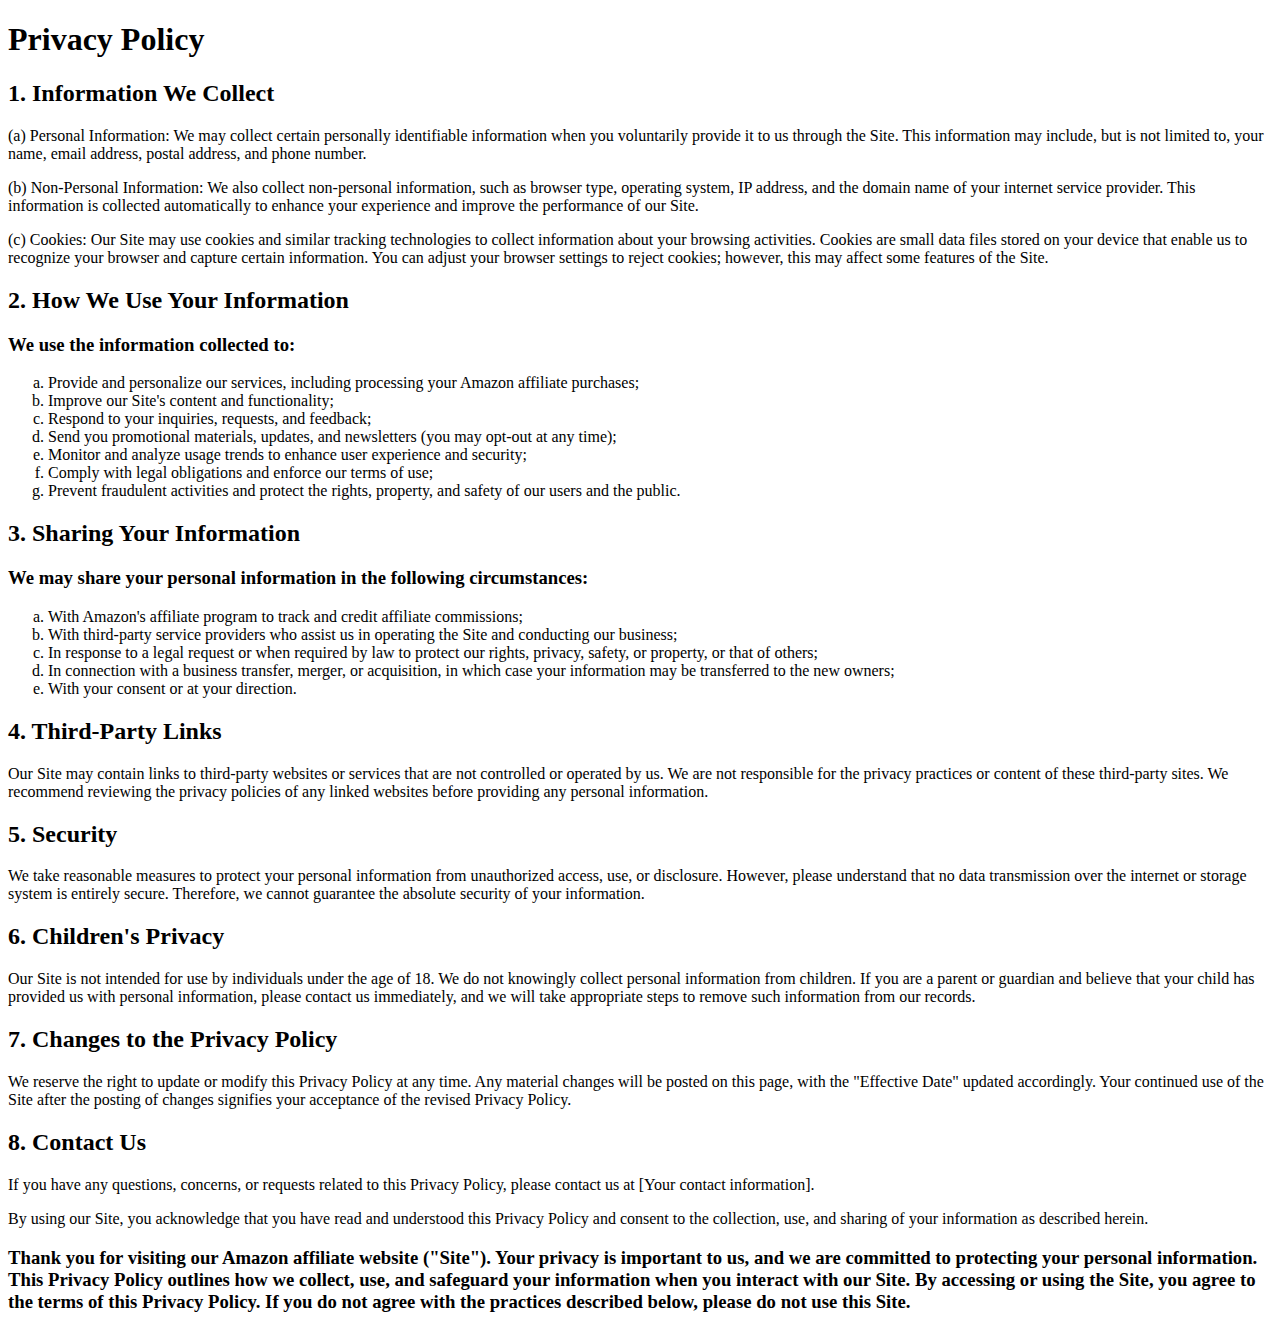
<file: html/privacyPolicy.html>
<!DOCTYPE html>
<html lang="en">

<head>
    <meta charset="UTF-8">
    <meta name="viewport" content="width=device-width, initial-scale=1.0">
    <title>Privacy Policy</title>
</head>

<body>
    <h1>Privacy Policy</h1>


    <h2>
        1. Information We Collect
    </h2>
    <p>
        (a) Personal Information: We may collect certain personally identifiable information when you voluntarily
        provide it
        to us through the Site. This information may include, but is not limited to, your name, email address, postal
        address, and phone number.
    </p>
    <p>
        (b) Non-Personal Information: We also collect non-personal information, such as browser type, operating system,
        IP
        address, and the domain name of your internet service provider. This information is collected automatically to
        enhance your experience and improve the performance of our Site.
    </p>
    <p>
        (c) Cookies: Our Site may use cookies and similar tracking technologies to collect information about your
        browsing
        activities. Cookies are small data files stored on your device that enable us to recognize your browser and
        capture
        certain information. You can adjust your browser settings to reject cookies; however, this may affect some
        features
        of the Site.
    </p>
    <h2>2. How We Use Your Information
    </h2>
    <h3>
        We use the information collected to:
    </h3>
    <ol type="a">
        <li>Provide and personalize our services, including processing your Amazon affiliate purchases;
        </li>
        <li>Improve our Site's content and functionality;
        </li>
        <li>Respond to your inquiries, requests, and feedback;
        </li>
        <li>Send you promotional materials, updates, and newsletters (you may opt-out at any time);
        </li>
        <li>Monitor and analyze usage trends to enhance user experience and security;
        </li>
        <li>Comply with legal obligations and enforce our terms of use;
        </li>
        <li> Prevent fraudulent activities and protect the rights, property, and safety of our users and the public.
        </li>
    </ol>

    <h2>
    3. Sharing Your Information
</h2>
<h3>
    We may share your personal information in the following circumstances:
</h3>
<ol type="a">
    <li>With Amazon's affiliate program to track and credit affiliate commissions;
    </li>
    <li>With third-party service providers who assist us in operating the Site and conducting our business;
    </li>
    <li>In response to a legal request or when required by law to protect our rights, privacy, safety, or property, or
        that of others;
    </li>
    <li>In connection with a business transfer, merger, or acquisition, in which case your information may be
        transferred to the new owners;
    </li>
    <li>With your consent or at your direction.
    </li>
</ol>

<h2>
    4. Third-Party Links
</h2>
<p>
    Our Site may contain links to third-party websites or services that are not controlled or operated by us. We are not
    responsible for the privacy practices or content of these third-party sites. We recommend reviewing the privacy
    policies of any linked websites before providing any personal information.
</p>
<h2>
    5. Security
</h2>
<p>
    We take reasonable measures to protect your personal information from unauthorized access, use, or disclosure.
    However, please understand that no data transmission over the internet or storage system is entirely secure.
    Therefore, we cannot guarantee the absolute security of your information.
</p>
<h2>
    6. Children's Privacy
</h2>
    Our Site is not intended for use by individuals under the age of 18. We do not knowingly collect personal
    information from children. If you are a parent or guardian and believe that your child has provided us with personal
    information, please contact us immediately, and we will take appropriate steps to remove such information from our
    records.

    <h2>
    7. Changes to the Privacy Policy
</h2>
<p>
    We reserve the right to update or modify this Privacy Policy at any time. Any material changes will be posted on
    this page, with the "Effective Date" updated accordingly. Your continued use of the Site after the posting of
    changes signifies your acceptance of the revised Privacy Policy.
</p>
<h2>
    8. Contact Us
</h2>
<p>
    If you have any questions, concerns, or requests related to this Privacy Policy, please contact us at [Your contact
    information].
</p>
<p>
    By using our Site, you acknowledge that you have read and understood this Privacy Policy and consent to the
    collection, use, and sharing of your information as described herein.
</p>
    <h3>Thank you for visiting our Amazon affiliate website ("Site"). Your privacy is important to us, and we are
        committed to protecting your personal information. This Privacy Policy outlines how we collect, use, and
        safeguard your information when you interact with our Site. By accessing or using the Site, you agree to the
        terms of this Privacy Policy. If you do not agree with the practices described below, please do not use this
        Site.
    </h3>
</body>

</html>
</file>
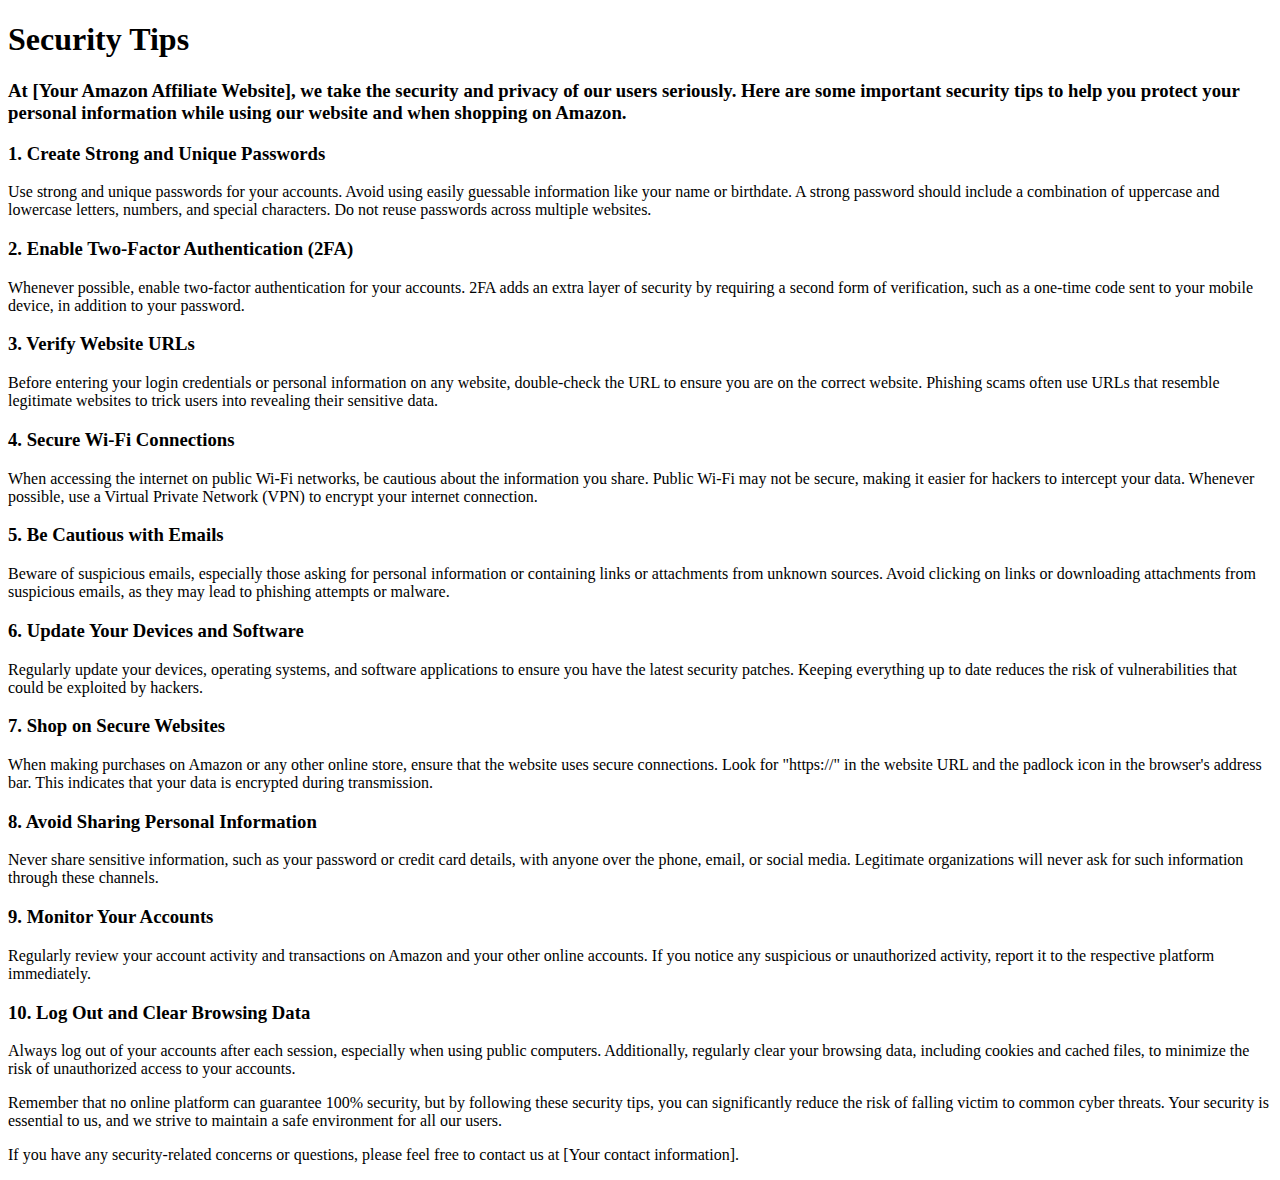
<file: html/securityTips.html>
<!DOCTYPE html>
<html lang="en">

<head>
    <meta charset="UTF-8">
    <meta name="viewport" content="width=device-width, initial-scale=1.0">
    <title>Security Tips</title>
</head>

<body>
    <h1>



        Security Tips
    </h1>
    <h3>

        At [Your Amazon Affiliate Website], we take the security and privacy of our users seriously. Here are some
        important security tips to help you protect your personal information while using our website and when shopping
        on Amazon.
    </h3>
    <h3>

        1. Create Strong and Unique Passwords
    </h3>
    <p>


        Use strong and unique passwords for your accounts. Avoid using easily guessable information like your name or
        birthdate. A strong password should include a combination of uppercase and lowercase letters, numbers, and
        special characters. Do not reuse passwords across multiple websites.
    </p>
    <h3>

        2. Enable Two-Factor Authentication (2FA)
    </h3>
    <p>

        Whenever possible, enable two-factor authentication for your accounts. 2FA adds an extra layer of security by
        requiring a second form of verification, such as a one-time code sent to your mobile device, in addition to your
        password.
    </p>
    <h3>

        3. Verify Website URLs
    </h3>
    <p>

        Before entering your login credentials or personal information on any website, double-check the URL to ensure
        you are on the correct website. Phishing scams often use URLs that resemble legitimate websites to trick users
        into revealing their sensitive data.
    </p>
    <h3>

        4. Secure Wi-Fi Connections
    </h3>
    <p>

        When accessing the internet on public Wi-Fi networks, be cautious about the information you share. Public Wi-Fi
        may not be secure, making it easier for hackers to intercept your data. Whenever possible, use a Virtual Private
        Network (VPN) to encrypt your internet connection.
    </p>
    <h3>


        5. Be Cautious with Emails
    </h3>
    <p>

        Beware of suspicious emails, especially those asking for personal information or containing links or attachments
        from unknown sources. Avoid clicking on links or downloading attachments from suspicious emails, as they may
        lead to phishing attempts or malware.
    </p>
    <h3>

        6. Update Your Devices and Software
    </h3>
    <p>

        Regularly update your devices, operating systems, and software applications to ensure you have the latest
        security patches. Keeping everything up to date reduces the risk of vulnerabilities that could be exploited by
        hackers.
    </p>
    <h3>


        7. Shop on Secure Websites
    </h3>
    <p>

        When making purchases on Amazon or any other online store, ensure that the website uses secure connections. Look
        for "https://" in the website URL and the padlock icon in the browser's address bar. This indicates that your
        data is encrypted during transmission.
    </p>
    <h3>

        8. Avoid Sharing Personal Information
    </h3>
    <p>

        Never share sensitive information, such as your password or credit card details, with anyone over the phone,
        email, or social media. Legitimate organizations will never ask for such information through these channels.
    </p>

    <h3>

        9. Monitor Your Accounts
    </h3>
    <p>

        Regularly review your account activity and transactions on Amazon and your other online accounts. If you notice
        any suspicious or unauthorized activity, report it to the respective platform immediately.
    </p>
    <h3>

        10. Log Out and Clear Browsing Data
    </h3>
    <p>

        Always log out of your accounts after each session, especially when using public computers. Additionally,
        regularly clear your browsing data, including cookies and cached files, to minimize the risk of unauthorized
        access to your accounts.
    </p>
    <p>
        Remember that no online platform can guarantee 100% security, but by following these security tips, you can
        significantly reduce the risk of falling victim to common cyber threats. Your security is essential to us, and
        we strive to maintain a safe environment for all our users.
    </p>
    <p>
        If you have any security-related concerns or questions, please feel free to contact us at [Your contact
        information].
    </p>
</body>

</html>
</file>
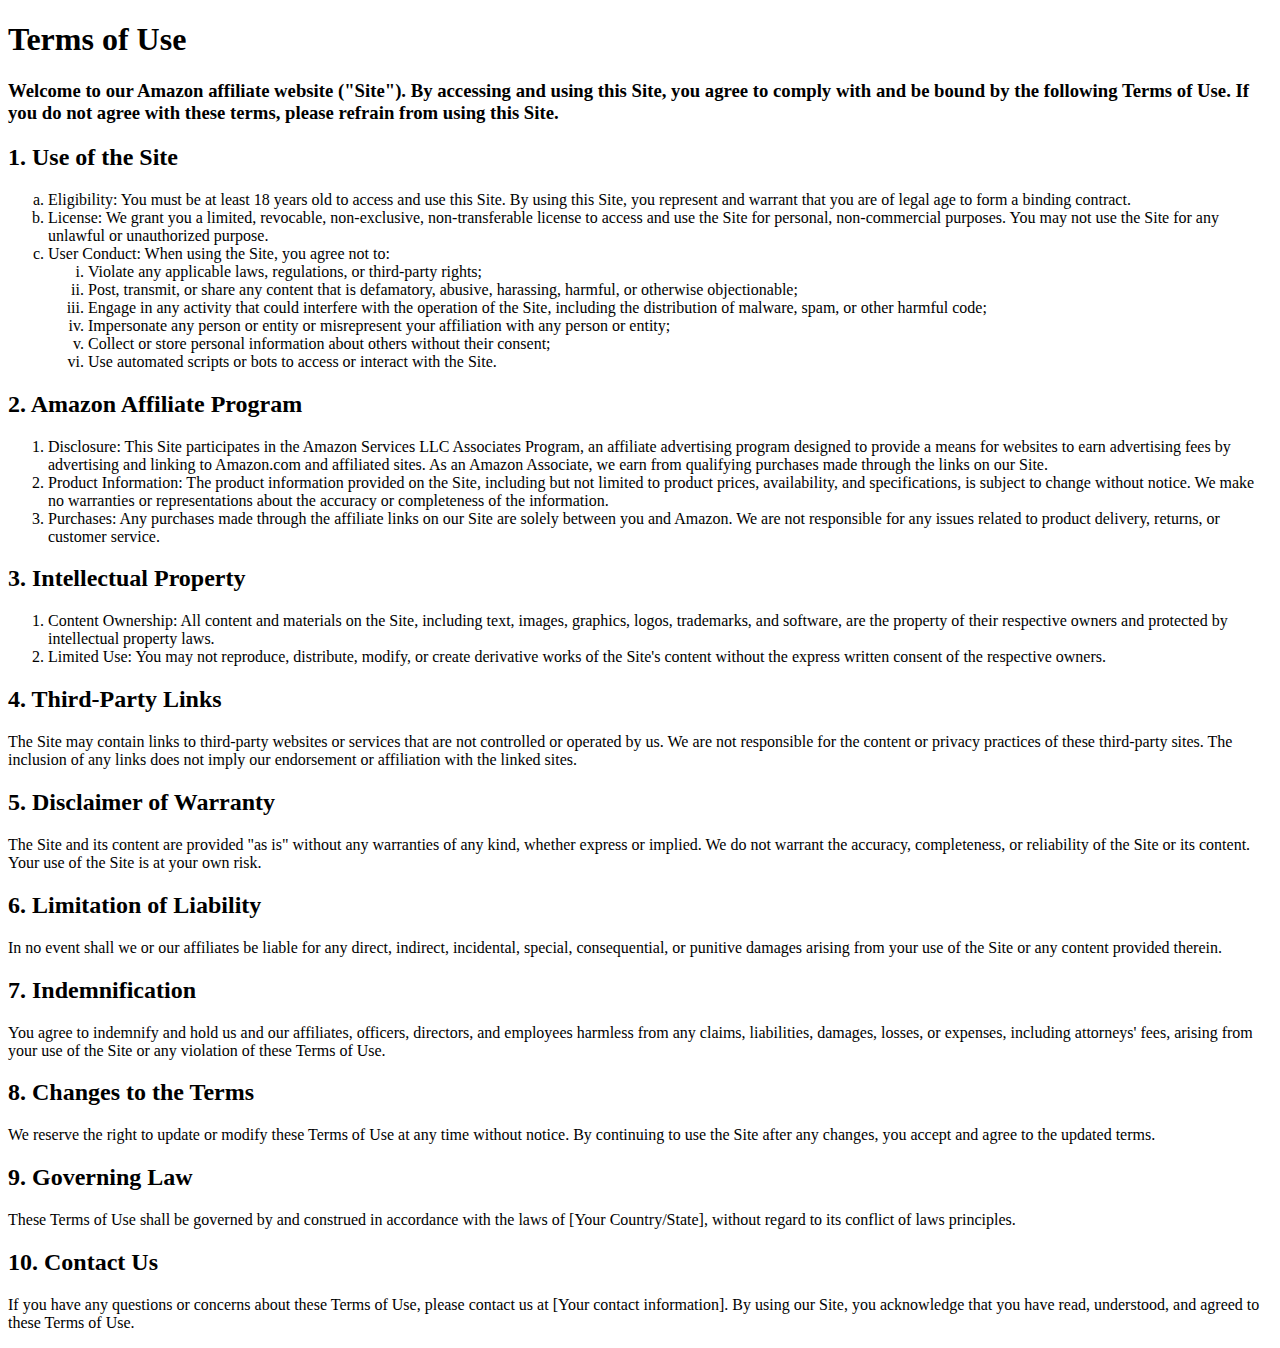
<file: html/termsofUse.html>
<!DOCTYPE html>
<html lang="en">

<head>
    <meta charset="UTF-8">
    <meta name="viewport" content="width=device-width, initial-scale=1.0">
    <title>Terms of Use</title>
</head>

<body>
    <h1>
        Terms of Use
    </h1>
    <h3>
        Welcome to our Amazon affiliate website ("Site"). By accessing and using this Site, you agree to comply with and
        be bound by the following Terms of Use. If you do not agree with these terms, please refrain from using this
        Site.
    </h3>
    <h2>
        1. Use of the Site
    </h2>
    <ol type="a">
        <li>Eligibility: You must be at least 18 years old to access and use this Site. By using this Site, you
            represent and warrant that you are of legal age to form a binding contract.</li>
        <li>License: We grant you a limited, revocable, non-exclusive, non-transferable license to access and use the
            Site for personal, non-commercial purposes. You may not use the Site for any unlawful or unauthorized
            purpose.
        </li>
        <li>User Conduct: When using the Site, you agree not to:</li>

        <ol type="i">
            <li>
                Violate any applicable laws, regulations, or third-party rights;

            </li>
            <li>Post, transmit, or share any content that is defamatory, abusive, harassing, harmful, or otherwise
                objectionable;</li>
            <li>Engage in any activity that could interfere with the operation of the Site, including the
                distribution of
                malware, spam, or other harmful code;</li>
            <li>Impersonate any person or entity or misrepresent your affiliation with any person or entity;</li>
            <li>Collect or store personal information about others without their consent;</li>
            <li> Use automated scripts or bots to access or interact with the Site.</li>
        </ol>


    </ol>


    <h2>
        2. Amazon Affiliate Program
    </h2>

    <ol>
        <li>
            Disclosure: This Site participates in the Amazon Services LLC Associates Program, an affiliate advertising
            program designed to provide a means for websites to earn advertising fees by advertising and linking to
            Amazon.com
            and affiliated sites. As an Amazon Associate, we earn from qualifying purchases made through the links on
            our Site.

        </li>
        <li>
            Product Information: The product information provided on the Site, including but not limited to product
            prices,
            availability, and specifications, is subject to change without notice. We make no warranties or
            representations
            about the accuracy or completeness of the information.
        </li>
        <li>
            Purchases: Any purchases made through the affiliate links on our Site are solely between you and Amazon. We
            are
            not responsible for any issues related to product delivery, returns, or customer service.

        </li>
    </ol>



    <h2>
        3. Intellectual Property
    </h2>
    <ol>
        <li>
            Content Ownership: All content and materials on the Site, including text, images, graphics, logos,
            trademarks,
            and software, are the property of their respective owners and protected by intellectual property laws.

        </li>
        <li>
            Limited Use: You may not reproduce, distribute, modify, or create derivative works of the Site's content
            without
            the express written consent of the respective owners.
        </li>
    </ol>

    <h2>
        4. Third-Party Links
    </h2>

</p>


The Site may contain links to third-party websites or services that are not controlled or operated by us. We
are not
responsible for the content or privacy practices of these third-party sites. The inclusion of any links does
not
imply our endorsement or affiliation with the linked sites.

<p>
        
    
    <h2>
        5. Disclaimer of Warranty

    </h2>
    <p>
        The Site and its content are provided "as is" without any warranties of any kind, whether express or implied. We
        do not warrant the accuracy, completeness, or reliability of the Site or its content. Your use of the Site is at
        your
        own risk.
    </p>


    <h2>
        6. Limitation of Liability
    </h2>

    <p>
        In no event shall we or our affiliates be liable for any direct, indirect, incidental, special, consequential,
        or
        punitive damages arising from your use of the Site or any content provided therein.
    </p>

    <h2>

        7. Indemnification
    </h2>
    <p>

        You agree to indemnify and hold us and our affiliates, officers, directors, and employees harmless from any
        claims,
        liabilities, damages, losses, or expenses, including attorneys' fees, arising from your use of the Site or any
        violation of these Terms of Use.
    </p>
    <h2>

        8. Changes to the Terms
    </h2>
    <p>

        We reserve the right to update or modify these Terms of Use at any time without notice. By continuing to use the
        Site after any changes, you accept and agree to the updated terms.
    </p>
    <h2>

        9. Governing Law
    </h2>
    <p>

        These Terms of Use shall be governed by and construed in accordance with the laws of [Your Country/State],
        without
        regard to its conflict of laws principles.
    </p>
    <h2>

        10. Contact Us
    </h2>
    <p>

        If you have any questions or concerns about these Terms of Use, please contact us at [Your contact information].

        By using our Site, you acknowledge that you have read, understood, and agreed to these Terms of Use.
    </p>
</body>

</html>
</file>
<file: css/sty.css>
body {
    padding: 0;
    margin: 0;
    font-family: 'Lato', sans-serif;
}

.nav-bar {
    position: sticky;
    width: 100%;
    height: 70px;
    top: 0;
    z-index: 1;
    padding: 0;
    box-shadow: 5px 0 5px 0 rgba(0, 0, 0, 0.5);
    display: flex;
    justify-content: space-between;
    background: linear-gradient(45deg, #A076F9, #6528F7);
    /* backdrop-filter: blur(20px); */
}

/* .container {
    height: 100%;
    display: flex;
    float: left;
    width: 100%;
    padding: 0 .4rem;
} */

.toggler {
    display: none;
    height: 100%;
}

.logo-search {
    width: 50%;
    display: flex;
    align-items: center;
}

.icon {
    /* height: 11vmin; */
    align-items: left;
    margin-right: 1rem;
    margin-left: 1rem;
    text-decoration: none;
    display: flex;
}

.icon .title-logo {
    text-decoration: none;
    color: #fff;
    /* font-size: 6vmin; */
    font-size: 2.5rem;
    margin: auto 0;
    vertical-align: center;
    font-family: 'Ubuntu', sans-serif;
    font-weight: 700;
    letter-spacing: -3px;
}

.search {
    width: 30vw;
    /* height: 7vmin; */
    height: 2.6rem;
    display: flex;
    align-items: left;
    border: 1px solid white;
    border-radius: 25px;
}

.search-input {
    padding: .4rem .4rem .4rem 1rem;
    width: 85%;
    margin: 0;
    border-radius: 25px;
    border: none;
    font-size: 1rem;
}

.search-input:focus {
    outline: none;
}

.search-btn {
    width: 15%;
    border: none;
    background: none;
    padding-bottom: 4px;
    overflow: hidden;
    /* align-items: center; */
    /* padding: .4rem .5rem; */
    cursor: pointer;
    /* background-color: red; */
}

.nav-collapse {
    display: flex;
    float: right;
    width: 50%;
    align-items: center;
    justify-content: right;
}

.nav-ul {
    padding: 0;
    display: flex;
    list-style-type: none;
    overflow: hidden;
    margin-bottom: 0;
}

.nav-links {
    margin-right: 3.5rem;
}

.nav-li .dropdown-sys {
    margin-right: 3.5rem;
    /* display: flex; */
    /* flex-direction: column; */
}

.drop-btn1,
.drop-btn2 {
    background: none;
    border: none;
    padding: 0;
    cursor: pointer;
    /* outline: none; */
}


.down-arrow {
    height: 12px;
}


.drop-content {
    display: none;
    /* flex-direction: column; */
    position: absolute;
    background-color: #f9f9f9;
    min-width: 160px;
    box-shadow: 0px 8px 16px 0px rgba(0, 0, 0, 0.2);
    /* z-index: 2; */
}

.drop-content .li {
    float: none;
    color: black;
    padding: 12px 16px;
    text-decoration: none;
    display: flex;
    /* justify-content: center; */
    /* flex-direction: column; */
    /* text-align: center; */
    /* position: absolute; */
}

.drop-content a:hover {
    background-color: #EDE4FF;
}


.dropdown-sys:hover .first {
    display: block;
    /* position: absolute; */
    /* z-index: 1; */
}


.dropdown-sys:hover .second {
    display: block;
    /* position: absolute; */
    right: 10px;
}


/* -------------------------------------------------------------------------------------------------------  */

/* for the section which contains data */
.data-section {
    padding: 1rem;
}


.select-dropdown {
    width: 40vw;
}

/* Heading */
.heading {
    display: inline-block;
    margin-bottom: 0;
    font-family: 'Exo', sans-serif;
    font-size: 4.5vh;
    /* margin: 0 1rem 1rem 0; */
    /* font-family: 'Paytone One'; */
    /* font-weight: bold; */
}

.heading img {
    height: 25px;
    margin-bottom: 5px;
}

.select-dropdown #select {
    background-color: #EDE4FF;
    padding: .5rem 1rem;
    border-radius: 25px;
    margin: .5rem 0;
    /* width: 100%; */
}

.black {
    background-color: black;
    color: white;
    border-radius: 5px;
    padding: 0 .5rem;
}

.bar {
    height: 5px;
    background-color: #6528F7;
    width: 100%;
    margin: 0 0 1rem 0;
}


/* temporarily removed */
/* .heading-btn {
    position: absolute;
    right: 0;
    /* bottom: 0; 
    margin: 5px;
    padding: 5px;
    border-radius: 5px;
    background-color: green;
    text-decoration: none; 
} */


/* GOTO Top button */
.to-top {
    height: 50px;
    width: 50px;
    border-radius: 50%;
    background-color: #A076F9;
    color: black;
    right: 0.3%;
    bottom: 3%;
    position: fixed;
    align-items: center;
    justify-content: center;
    display: flex;
    text-decoration: none;
    font-size: 1.2rem;
    pointer-events: none;
    opacity: 0;
    transition: all .4s;
}

.to-top img {
    rotate: 180deg;
    height: 20px;
}

.to-top.active {
    opacity: 1;
    pointer-events: auto;
    bottom: 3%;
    z-index: 1;
}


/* If there isn't any results found for the given query */
.no-results {
    opacity: 0;
    width: 100%;
    height: 50vh;
    display: none;
}

.no-results .no-heading {
    color: grey;
    font-size: 4rem;
}

.no-results.show {
    opacity: 1;
    display: flex;
    justify-content: center;
    align-items: center;
}

/* Data column starts from here */
.data-column {
    text-align: center;
    justify-content: center;
    padding: 0 .5vw;
    margin-bottom: 2vh;
}

/* new card  */
.post-card {
    justify-content: center;
    text-align: center;
    border: 1px solid rgba(0, 0, 0, 0.5);
    border-radius: 5px 5px 0 0;
    height: 100%;
    width: 100%;
    overflow: hidden;
    max-height: 16rem;
    transition: box-shadow .3s;
}

.post-card a {
    text-decoration: none !important;
    color: black;
}

.post-card:hover {
    box-shadow: 0px 5px 10px 0px rgba(0, 0, 0, 0.5);
}

.card-img {
    width: 100%;
    height: 52%;
    object-fit: contain;
}

.lazy {
    width: 100%;
    height: 52%;
    object-fit: contain;
}

.body-card {
    padding: 0;
    /* padding-bottom: 0; */
    vertical-align: center;
    /* margin-top: 0; */
    height: 48%;
}


.title {
    padding: 5px;
    height: 55%;
    overflow: hidden;
    text-overflow: ellipsis;
    font-weight: bold;
    display: -webkit-box;
    -webkit-line-clamp: 3;
    /* number of lines to show */
    line-clamp: 3;
    -webkit-box-orient: vertical;
    margin: 0;
    font-size: .8em;
}


.price {
    font-weight: bold;
    margin: 0;
    height: 23%;
}

hr {
    /* margin: 0.5vh 0; */
    margin: 0;
}

.buyNow {
    width: 100%;
    /* height: 20%; */
    /* padding: .5rem; */
    color: white;
    background-color: #6528F7;
    border: 1px solid black;
    border-radius: 5px 5px 0 0;
    transition: background-color .3s ease-in-out;
}

.buyNow:hover {
    box-shadow: none;
    background-color: #A076F9;
    color: white;
}

.load-more {
    padding: .3rem .5rem;
    border: 1px solid black;
    background-color: #6528F7;
    color: white;
    border-radius: .4rem;
    display: block;
    margin: 2rem auto;
    transition: background-color .3s;
}

.load-more:hover {
    /* color: black; */
    background-color: #A076F9;
}


/* Bottom section */
.bottom-logo {
    height: 6rem;
    padding: 0;
    margin-right: .8rem;
}

ul {
    list-style-type: none;
}

li a {
    /* color: #ffffff; */
    text-decoration: none !important;
    transition: color .3s;
    color: grey;
}

.bottom-a:hover {
    text-decoration: underline !important;
    color: #6528F7;
    /* background-color: black; */
}

.red {
    color: grey;
}

.bottom-info {
    background-color: #EDE4FF;
    padding: 3rem 5rem;
    text-align: center;
    justify-content: center;
}

.bottom-para {
    padding: 0 7vw;
}

.blue-back {
    font-weight: bold;
    /* font-style: underline; */
    /* background-color: white; */
    /* margin: 0 2rem; */
    padding: 1rem;
    border-radius: 5px;
}

.bottom-text {
    color: black;
}

.bottom-nav {
    text-align: left !important;
    justify-content: left !important;
    /* background-color: #272829; */
    padding: 1rem 0 0 0;
}

.bottom-nav-col {
    text-align: left !important;
    justify-content: left !important;
}

.bottom-h {
    margin-left: 2rem;
    /* font-weight: bold; */
}


.footer {
    text-align: center;
    background-color: #EDE4FF;
    color: white;
    padding: 1rem;
}

.f-p {
    /* color: grey; */
    color: black;
}

/* Temporarily removed */
/* .show-more {
    text-align: center;
    justify-content: center;
} */

/* .hotdeals{
    position: absolute;
    right: 0;
    justify-content: right;
    
} */
/* .grid-container{
    display: inline-block;
    width: 7rem;
}


*/

.loading {
    display: none;
}

.loading:nth-child(1) {
    display: block;
}

.loading:nth-child(2) {
    display: block;
}

.loading:nth-child(3) {
    display: block;
}

.loading:nth-child(4) {
    display: block;
}

.loading:nth-child(5) {
    display: block;
}

.loading:nth-child(6) {
    display: block;
}

.loading:nth-child(7) {
    display: block;
}

.loading:nth-child(8) {
    display: block;
}

.loading:nth-child(9) {
    display: block;
}

.loading:nth-child(10) {
    display: block;
}

.loading:nth-child(11) {
    display: block;
}

.loading:nth-child(12) {
    display: block;
}



/* ------------------------------------------------------------------------------------------------------- */

@media (max-width: 748px) {

    .nav-bar {
        display: flex;
        flex-direction: column;
        height: auto;
    }

    .logo-search {
        width: 85%;
        height: 4rem;
        display: flex;
        align-items: left;
    }

    .search {
        width: 80%;
        height: 60%;
        display: flex;
    }

    .search-input {
        border-radius: 25px;
        border: none;
        align-items: left;
        font-size: 1rem;
    }

    .search-btn {
        width: 15%;
        margin: 0 .4rem 0 0;
        border: none;
        background: none;
        cursor: pointer;
        color: white;
    }

    .toggler {
        /* height: 100%; */
        position: absolute;
        top: 0px;
        right: 0;
        display: block;
        width: 10%;
        border: none;
        background: none;
    }

    .toggler:hover {
        cursor: pointer;
    }

    .toggler img {
        width: 80%;
    }

    .nav-collapse {
        display: none;
        width: 100%;
        box-shadow: 0 0 2px 0 white;
        transition: all 5s;
    }


    .nav-collapse .nav-ul {
        flex-direction: column;
        display: block;
    }

    .nav-ul .nav-li {
        width: 100vw;
        text-align: center;
        box-shadow: 0 0 2px 0 white;
        padding: .6rem;
    }

    .nav-li .nav-links {
        margin: 0;
    }

    .nav-ul .nav-li .home:after {
        content: 'Home';
        color: white;
    }

    .nav-ul .nav-li .l-d:after {
        content: 'Loot deals';
        color: white;
    }

    .nav-ul .nav-li .drop-btn1:after {
        content: 'Shop';
        color: white;
    }

    .nav-ul .nav-li .drop-btn2:after {
        content: 'Sale';
        color: white;
    }


    .nav-li .dropdown-sys {
        margin: 0;
    }

    .drop-btn1,.drop-btn2{
        font-size: .9rem;
    }

    .dropdown-sys:hover .first {
        display: block;
        right: 10px;
    }
    
    
    .dropdown-sys:hover .second {
        display: block;
        right: 10px;
    }

    .heading {
        font-size: 30px;
    }


}

/* -------------------------------------------------------------------------------------------------------  */

@media (max-width: 990px) {

    .bottom-logo {
        height: 5rem;
    }

    .bottom-info {
        padding: 1.5rem 2.5rem;
    }

    .bottom-para {
        padding: 0 4vw;
    }

    .blue-back {
        padding: .7rem;
    }

    .bottom-nav {
        padding: 1rem 0 0 0;
    }

    .bottom-h {
        margin-left: 1rem;
    }


    .footer {
        padding: .7rem;
    }
}
</file>
<file: css/style2.css>
/* body {
    padding: 0;
    margin: 0;
    font-family: 'Lato', sans-serif;
}

.nav-bar {
    position: sticky;
    width: 100%;
    height: 70px;
    top: 0;
    z-index: 1;
    padding: 0;
    box-shadow: 5px 0 5px 0 rgba(0, 0, 0, 0.5);
    display: flex;
    justify-content: space-between;
    background: linear-gradient(45deg, #A076F9, #6528F7);
}

.nav-collapse {
    display: flex;
    float: right;
    width: 50%;
    align-items: center;
    justify-content: right;
}

.nav-ul {
    padding: 0;
    display: flex;
    list-style-type: none;
    overflow: hidden;
    margin-bottom: 0;
}

.nav-links {
    margin-right: 3.5rem;
}

.nav-li .dropdown {
    margin-right: 3.5rem;

}

.drop-btn1,
.drop-btn2 {
    background: none;
    border: none;
    padding: 0;
    cursor: pointer;
}


.down-arrow {
    height: 12px;
}


.content {
    display: none;
    position: absolute;
    background-color: #f9f9f9;
    min-width: 160px;
    box-shadow: 0px 8px 16px 0px rgba(0, 0, 0, 0.2);
}

.content a:hover {
    background-color: #EDE4FF;
}


.dropdown:hover .first { 
    display: block;

}


.dropdown:hover .second {
    display: block;
    position: absolute;
}


.content .dropdown-li {
    float: none;
    color: black;
    padding: 12px 16px;
    text-decoration: none;
    display: flex;

} */





/* --------------------------------------------------------------------------------------------------------------------------------------- */
body {
    padding: 0;
    margin: 0;
    font-family: 'Lato', sans-serif;
}

.nav-bar {
    position: sticky;
    width: 100%;
    height: 70px;
    top: 0;
    z-index: 1;
    padding: 0;
    box-shadow: 5px 0 5px 0 rgba(0, 0, 0, 0.5);
    display: flex;
    justify-content: space-between;
    background: linear-gradient(45deg, #A076F9, #6528F7);
    /* backdrop-filter: blur(20px); */
}

/* .container {
    height: 100%;
    display: flex;
    float: left;
    width: 100%;
    padding: 0 .4rem;
} */

.toggler {
    display: none;
    /* height: 100%; */
}

.logo-search {
    width: 50%;
    display: flex;
    align-items: center;
}

.icon {
    /* height: 11vmin; */
    align-items: left;
    margin-right: 1rem;
    margin-left: 1rem;
    text-decoration: none;
    display: flex;
}

.icon .title-logo {
    text-decoration: none;
    color: #fff;
    /* font-size: 6vmin; */
    font-size: 2.5rem;
    margin: auto 0;
    vertical-align: center;
    font-family: 'Ubuntu', sans-serif;
    font-weight: 700;
    letter-spacing: -3px;
}

.search {
    width: 30vw;
    /* height: 7vmin; */
    height: 2.6rem;
    display: flex;
    align-items: left;
    border: 1px solid white;
    border-radius: 25px;
}

.search-input {
    padding: .4rem .4rem .4rem 1rem;
    width: 85%;
    margin: 0;
    border-radius: 25px;
    border: none;
    font-size: 1rem;
}

.search-input:focus {
    outline: none;
}

.search-btn {
    width: 15%;
    border: none;
    background: none;
    padding-bottom: 4px;
    overflow: hidden;
    /* align-items: center; */
    /* padding: .4rem .5rem; */
    cursor: pointer;
    /* background-color: red; */
}

.nav-collapse {
    display: flex;
    float: right;
    width: 50%;
    align-items: center;
    justify-content: right;
}

.nav-ul {
    padding: 0;
    display: flex;
    list-style-type: none;
    overflow: hidden;
    margin-bottom: 0;
    margin-top: 0;
}

.nav-links {
    margin-right: 3.5rem;
}

.nav-li .dropdown-sys {
    margin-right: 3.5rem;
    /* display: flex; */
    /* flex-direction: column; */
}

.drop-btn1,
.drop-btn2 {
    background: none;
    border: none;
    padding: 0;
    cursor: pointer;
    /* outline: none; */
}


.down-arrow {
    height: 12px;
}


.drop-content {
    display: none;
    /* flex-direction: column; */
    position: absolute;
    background-color: #f9f9f9;
    min-width: 160px;
    box-shadow: 0px 8px 16px 0px rgba(0, 0, 0, 0.2);
    /* z-index: 2; */
}

.drop-content .li {
    float: none;
    color: black;
    padding: 12px 16px;
    text-decoration: none;
    display: flex;
    /* justify-content: center; */
    /* flex-direction: column; */
    /* text-align: center; */
    /* position: absolute; */
}

.drop-content a:hover {
    background-color: #EDE4FF;
}


.dropdown-sys:hover .first {
    display: block;
    /* position: absolute; */
    /* z-index: 1; */
}


.dropdown-sys:hover .second {
    display: block;
    /* position: absolute; */
    right: 10px;
}


/* -------------------------------------------------------------------------------------------------------  */

/* for the section which contains data */
.data-section {
    padding: 1rem;
}


.select-dropdown {
    width: 40vw;
}

/* Heading */
.heading {
    display: inline-block;
    margin-bottom: 0;
    font-family: 'Exo', sans-serif;
    font-size: 4.5vh;
    /* margin: 0 1rem 1rem 0; */
    /* font-family: 'Paytone One'; */
    /* font-weight: bold; */
}

.heading img {
    height: 25px;
    margin-bottom: 5px;
}

.select-dropdown #select {
    background-color: #EDE4FF;
    padding: .5rem 1rem;
    border-radius: 25px;
    margin: .5rem 0;
    /* width: 100%; */
}

.black {
    background-color: black;
    color: white;
    border-radius: 5px;
    padding: 0 .5rem;
}

.bar {
    height: 5px;
    background-color: #6528F7;
    width: 100%;
    margin: 0 0 1rem 0;
}


/* temporarily removed */
/* .heading-btn {
    position: absolute;
    right: 0;
    /* bottom: 0; 
    margin: 5px;
    padding: 5px;
    border-radius: 5px;
    background-color: green;
    text-decoration: none; 
} */


/* GOTO Top button */
.to-top {
    height: 50px;
    width: 50px;
    border-radius: 50%;
    background-color: #A076F9;
    color: black;
    right: 0.3%;
    bottom: 3%;
    position: fixed;
    align-items: center;
    justify-content: center;
    display: flex;
    text-decoration: none;
    font-size: 1.2rem;
    pointer-events: none;
    opacity: 0;
    transition: all .4s;
}

.to-top img {
    rotate: 180deg;
    height: 20px;
}

.to-top.active {
    opacity: 1;
    pointer-events: auto;
    bottom: 3%;
    z-index: 1;
}


/* If there isn't any results found for the given query */
.no-results {
    opacity: 0;
    width: 100%;
    height: 50vh;
    display: none;
}

.no-results .no-heading {
    color: grey;
    font-size: 4rem;
}

.no-results.show {
    opacity: 1;
    display: flex;
    justify-content: center;
    align-items: center;
}

/* Data column starts from here */
.data-column {
    text-align: center;
    justify-content: center;
    padding: 0 .5vw;
    margin-bottom: 2vh;
}

/* new card  */
.post-card {
    justify-content: center;
    text-align: center;
    border: 1px solid rgba(0, 0, 0, 0.5);
    border-radius: 5px 5px 0 0;
    height: 100%;
    width: 100%;
    overflow: hidden;
    max-height: 16rem;
    transition: box-shadow .3s;
}

.post-card a {
    text-decoration: none !important;
    color: black;
}

.post-card:hover {
    box-shadow: 0px 5px 10px 0px rgba(0, 0, 0, 0.5);
}

.card-img {
    width: 100%;
    height: 52%;
    object-fit: contain;
}

.lazy {
    width: 100%;
    height: 52%;
    object-fit: contain;
}

.body-card {
    padding: 0;
    /* padding-bottom: 0; */
    vertical-align: center;
    /* margin-top: 0; */
    height: 48%;
}


.title {
    padding: 5px;
    height: 55%;
    overflow: hidden;
    text-overflow: ellipsis;
    font-weight: bold;
    display: -webkit-box;
    -webkit-line-clamp: 3;
    /* number of lines to show */
    line-clamp: 3;
    -webkit-box-orient: vertical;
    margin: 0;
    font-size: .8em;
}


.price {
    font-weight: bold;
    margin: 0;
    height: 23%;
}

hr {
    /* margin: 0.5vh 0; */
    margin: 0;
}

.buyNow {
    width: 100%;
    /* height: 20%; */
    /* padding: .5rem; */
    color: white;
    background-color: #6528F7;
    border: 1px solid black;
    border-radius: 5px 5px 0 0;
    transition: background-color .3s ease-in-out;
}

.buyNow:hover {
    box-shadow: none;
    background-color: #A076F9;
    color: white;
}

.load-more {
    padding: .3rem .5rem;
    border: 1px solid black;
    background-color: #6528F7;
    color: white;
    border-radius: .4rem;
    display: block;
    margin: 2rem auto;
    transition: background-color .3s;
}

.load-more:hover {
    /* color: black; */
    background-color: #A076F9;
}


/* Bottom section */
.bottom-logo {
    height: 6rem;
    padding: 0;
    margin-right: .8rem;
}

ul {
    list-style-type: none;
}

li a {
    /* color: #ffffff; */
    text-decoration: none !important;
    transition: color .3s;
    color: grey;
}

.bottom-a:hover {
    text-decoration: underline !important;
    color: #6528F7;
    /* background-color: black; */
}

.red {
    color: grey;
}

.bottom-info {
    background-color: #EDE4FF;
    padding: 3rem 5rem;
    text-align: center;
    justify-content: center;
}

.bottom-para {
    padding: 0 7vw;
}

.blue-back {
    font-weight: bold;
    /* font-style: underline; */
    /* background-color: white; */
    /* margin: 0 2rem; */
    padding: 1rem;
    border-radius: 5px;
}

.bottom-text {
    color: black;
}

.bottom-nav {
    text-align: left !important;
    justify-content: left !important;
    /* background-color: #272829; */
    padding: 1rem 0 0 0;
}

.bottom-nav-col {
    text-align: left !important;
    justify-content: left !important;
}

.bottom-h {
    margin-left: 2rem;
    /* font-weight: bold; */
}


.footer {
    text-align: center;
    background-color: #EDE4FF;
    color: white;
    padding: 1rem;
}

.f-p {
    /* color: grey; */
    color: black;
}

/* Temporarily removed */
/* .show-more {
    text-align: center;
    justify-content: center;
} */

/* .hotdeals{
    position: absolute;
    right: 0;
    justify-content: right;
    
} */
/* .grid-container{
    display: inline-block;
    width: 7rem;
}


*/

.loading {
    display: none;
}

.loading:nth-child(1) {
    display: block;
}

.loading:nth-child(2) {
    display: block;
}

.loading:nth-child(3) {
    display: block;
}

.loading:nth-child(4) {
    display: block;
}

.loading:nth-child(5) {
    display: block;
}

.loading:nth-child(6) {
    display: block;
}

.loading:nth-child(7) {
    display: block;
}

.loading:nth-child(8) {
    display: block;
}

.loading:nth-child(9) {
    display: block;
}

.loading:nth-child(10) {
    display: block;
}

.loading:nth-child(11) {
    display: block;
}

.loading:nth-child(12) {
    display: block;
}



/* ------------------------------------------------------------------------------------------------------- */

@media (max-width: 748px) {

    .nav-bar {
        display: flex;
        flex-direction: column;
        height: auto;
    }

    .logo-search {
        width: 85%;
        height: 4rem;
        display: flex;
        align-items: left;
    }

    .search {
        width: 80%;
        height: 60%;
        display: flex;
    }

    .search-input {
        border-radius: 25px;
        border: none;
        align-items: left;
        font-size: 1rem;
    }

    .search-btn {
        width: 15%;
        margin: 0 .4rem 0 0;
        border: none;
        background: none;
        cursor: pointer;
        color: white;
    }

    .toggler {
        /* height: 100%; */
        position: absolute;
        top: 15px;
        right: 0;
        display: block;
        width: 10%;
        border: none;
        background: none;
    }

    .toggler:hover {
        cursor: pointer;
    }

    .toggler img {
        width: 80%;
    }

    /* .toggler.slide-in {
        animation-name: slide;
        animation-duration: 1s;
    }

    @keyframes slide {
        from {
            height: 0px;
        }

        to {
            height: auto;
        }

    } */

    .nav-collapse {
        display: none;
        width: 100%;
        box-shadow: 0 0 2px 0 white;
        transition: all 5s;
    }


    .nav-collapse .nav-ul {
        flex-direction: column;
        display: block;
    }

    .nav-ul .nav-li {
        width: 100vw;
        text-align: center;
        /* background-color: black; */
        box-shadow: 0 0 2px 0 white;
        /* border-bottom: 1px solid white; */
        padding: .6rem;
    }

    .nav-li .nav-links {
        margin: 0;
    }

    .nav-ul .nav-li .home:after {
        content: 'Home';
        color: white;
    }

    .nav-ul .nav-li .l-d:after {
        content: 'Loot deals';
        color: white;
    }

    .nav-ul .nav-li .drop-btn1:after {
        content: 'Shop';
        color: white;
    }

    .nav-ul .nav-li .drop-btn2:after {
        content: 'Sale';
        color: white;
    }


    .nav-li .dropdown-sys {
        margin: 0;
    }

    .drop-btn1,.drop-btn2{
        font-size: .9rem;
    }

    /* .nav-collapse .sm-nav-ul {
        width: 100vw;
        flex-direction: column;
        text-align: center;
    } */

    /* .nav-collapse{
        display: none;
    } */

    /* .nav-collapse.active {
        display: flex;
        flex-direction: column;
    } */
    .dropdown-sys:hover .first {
        display: block;
        right: 10px;
        /* position: absolute; */
        /* z-index: 1; */
    }
    
    
    .dropdown-sys:hover .second {
        display: block;
        /* position: absolute; */
        right: 10px;
    }

    .heading {
        font-size: 30px;
    }


}

/* -------------------------------------------------------------------------------------------------------  */

@media (max-width: 990px) {

    .bottom-logo {
        height: 5rem;
    }

    .bottom-info {
        padding: 1.5rem 2.5rem;
    }

    .bottom-para {
        padding: 0 4vw;
    }

    .blue-back {
        padding: .7rem;
    }

    .bottom-nav {
        padding: 1rem 0 0 0;
    }

    .bottom-h {
        margin-left: 1rem;
    }


    .footer {
        padding: .7rem;
    }
}
</file>
<file: css/style.css>
body {
    font-family: 'Lato', sans-serif;
}


/* 
.nav-bar {
    position: sticky;
    top: 0;
    z-index: 1;
    padding: 0;
    box-shadow: 5px 0 5px 0 rgba(0, 0, 0, 0.5);
    opacity: .9;
} */

/* .logo {
    height: 4rem;
    padding: 0;
    margin-right: .8rem;
} */

/* .brand-title { */
/* font-family: 'Paytone One', sans-serif; */
/* font-family: 'Quantico', sans-serif; */
/* font-family: 'Tilt Prism'; */
/* font-family: 'Exo', sans-serif;
    font-weight: bold;
    font-size: 2.5rem; */
/* font-size: 48px; */
/* } */

/* .deals {
    font-weight: normal;
    margin-left: -.5rem;
} */

/* for the section which contains data */
.data-section {
    padding: 1rem;
}

/* Carousel */
.carousel-img {
    width: 100%;
    height: 20rem;
}

.select-dropdown {
    /* display: block; */
    padding: 1rem;
}

/* Heading */
.heading {
    display: inline-block;
    margin-top: 1rem;
    font-family: 'Exo', sans-serif;
    /* font-family: 'Paytone One'; */
    /* font-weight: bold; */
}

#select {
    /* background-color: ; */
    padding: .5rem 1rem;
    border-radius: 5px;
}

.black {
    background-color: black;
    color: white;
    border-radius: 5px;
    padding: 0 .5rem;
}

.bar {
    height: 5px;
    background-color: #6528F7;
    width: 100%;
    margin: 0 0 1rem 0;
}


/* temporarily removed */
/* .heading-btn {
    position: absolute;
    right: 0;
    /* bottom: 0; 
    margin: 5px;
    padding: 5px;
    border-radius: 5px;
    background-color: green;
    text-decoration: none; 
} */


/* GOTO Top button */
.to-top {
    height: 50px;
    width: 50px;
    border-radius: 50%;
    background-color: #ccc;
    color: black;
    right: 0.3%;
    bottom: 3%;
    position: fixed;
    align-items: center;
    justify-content: center;
    display: flex;
    text-decoration: none;
    font-size: 1.2rem;
    pointer-events: none;
    opacity: 0;
    transition: all .4s;
}

.to-top.active {
    opacity: 1;
    pointer-events: auto;
    bottom: 3%;
    z-index: 1;
}


/* If there isn't any results found for the given query */
.no-results {
    opacity: 0;
    width: 100%;
    height: 50vh;
    display: none;
}

.no-results .no-heading {
    color: grey;
    font-size: 4rem;
}

.no-results.show {
    opacity: 1;
    display: flex;
    justify-content: center;
    align-items: center;
}

/* Data column starts from here */
.data-column {
    text-align: center;
    justify-content: center;
    padding: 0 .5vw;
    margin-bottom: 2vh;
}

/* new card  */
.post-card {
    justify-content: center;
    text-align: center;
    border: 1px solid rgba(0, 0, 0, 0.5);
    border-radius: 5px 5px 0 0;
    height: 100%;
    width: 100%;
    overflow: hidden;
    max-height: 16rem;
    transition: background-color .5s;
}

.post-card a {
    text-decoration: none !important;
    color: black;
}

.post-card:hover {
    box-shadow: 0px 5px 10px 0px rgba(0, 0, 0, 0.5);
}

.card-img {
    width: 100%;
    height: 52%;
    object-fit: contain;
}

.lazy {
    /* height: 12rem; */
    /* width: 7rem; */
    /* object-fit: scale-down; */
    width: 100%;
    height: 52%;
    object-fit: contain;
}

.body-card {
    padding: 0;
    /* padding-bottom: 0; */
    vertical-align: center;
    /* margin-top: 0; */
    height: 48%;
}


.title {
    padding: 5px;
    height: 55%;
    overflow: hidden;
    text-overflow: ellipsis;
    font-weight: bold;
    display: -webkit-box;
    -webkit-line-clamp: 3;
    /* number of lines to show */
    line-clamp: 3;
    -webkit-box-orient: vertical;
    margin: 0;
    font-size: .8em;
}


.price {
    font-weight: bold;
    margin: 0;
    height: 23%;
}

hr {
    /* margin: 0.5vh 0; */
    margin: 0;
}

.buyNow {
    width: 100%;
    /* height: 20%; */
    /* padding: .5rem; */
    color: white;
    background-color: black;
    border: 1px solid black;
    border-radius: 5px 5px 0 0;
    transition: background-color .3s ease-in-out;
}

.buyNow:hover {
    box-shadow: none;
    background-color: #272829;
    color: white;
}

.load-more {
    padding: .3rem .5rem;
    border: 1px solid black;
    background-color: #6528F7;
    color: white;
    border-radius: .4rem;
    display: block;
    margin: 2rem auto;
    transition: background-color .3s;
}

.load-more:hover {
    /* color: black; */
    background-color: #A076F9;
}


/* Bottom section */
.bottom-logo {
    height: 6rem;
    padding: 0;
    margin-right: .8rem;
}

ul {
    list-style-type: none;
}

li a {
    /* color: #ffffff; */
    text-decoration: none !important;
    transition: color .3s;
    color: grey;
}

.bottom-a:hover {
    text-decoration: underline !important;
    color: black;
    /* background-color: black; */
}

.red {
    color: grey;
}

.bottom-info {
    background-color: #D8D9DA;
    padding: 3rem 5rem;
    text-align: center;
    justify-content: center;
}

.bottom-para {
    padding: 0 7vw;
}

.blue-back {
    font-weight: bold;
    /* font-style: underline; */
    /* background-color: white; */
    /* margin: 0 2rem; */
    padding: 1rem;
    border-radius: 5px;
}

.bottom-text {
    color: black;
}

.bottom-nav {
    text-align: left !important;
    justify-content: left !important;
    /* background-color: #272829; */
    padding: 1rem 0 0 0;
}

.bottom-nav-col {
    text-align: left !important;
    justify-content: left !important;
}

.bottom-h {
    margin-left: 2rem;
    /* font-weight: bold; */
}


.footer {
    text-align: center;
    background-color: black;
    color: white;
    padding: 1rem;
}

.f-p {
    color: grey;
}

/* Temporarily removed */
/* .show-more {
    text-align: center;
    justify-content: center;
} */

/* .hotdeals{
    position: absolute;
    right: 0;
    justify-content: right;
    
} */
/* .grid-container{
    display: inline-block;
    width: 7rem;
}


*/

.loading {
    display: none;
}

.loading:nth-child(1) {
    display: block;
}

.loading:nth-child(2) {
    display: block;
}

.loading:nth-child(3) {
    display: block;
}

.loading:nth-child(4) {
    display: block;
}

.loading:nth-child(5) {
    display: block;
}

.loading:nth-child(6) {
    display: block;
}

.loading:nth-child(7) {
    display: block;
}

.loading:nth-child(8) {
    display: block;
}

.loading:nth-child(9) {
    display: block;
}

.loading:nth-child(10) {
    display: block;
}

.loading:nth-child(11) {
    display: block;
}

.loading:nth-child(12) {
    display: block;
}

/* .loading:nth-child(13) {
    display: block;
}
.loading:nth-child(14) {
    display: block;
}
.loading:nth-child(15) {
    display: block;
}
.loading:nth-child(16) {
    display: block;
}
.loading:nth-child(17) {
    display: block;
}
.loading:nth-child(18) {
    display: block;
}
.loading:nth-child(19) {
    display: block;
}
.loading:nth-child(20) {
    display: block;
} */

.nav-link {
    margin: auto .7rem;
    padding: 12px 8px 4px 8px;
    /* align-items: end; */
}

.navbar-nav {
    margin-left: 1rem;
}

.dropdown:hover .dropdown-menu {
    display: block;
}

@media (max-width: 990px) {

    body {
        padding: 0;
        margin: 0;
    }

    .bottom-logo {
        height: 5rem;
    }

    .bottom-info {
        padding: 1.5rem 2.5rem;
    }

    .bottom-para {
        padding: 0 4vw;
    }

    .blue-back {
        padding: .7rem;
    }

    .bottom-nav {
        padding: 1rem 0 0 0;
    }

    .bottom-h {
        margin-left: 1rem;
    }


    .footer {
        padding: .7rem;
    }
}
</file>
